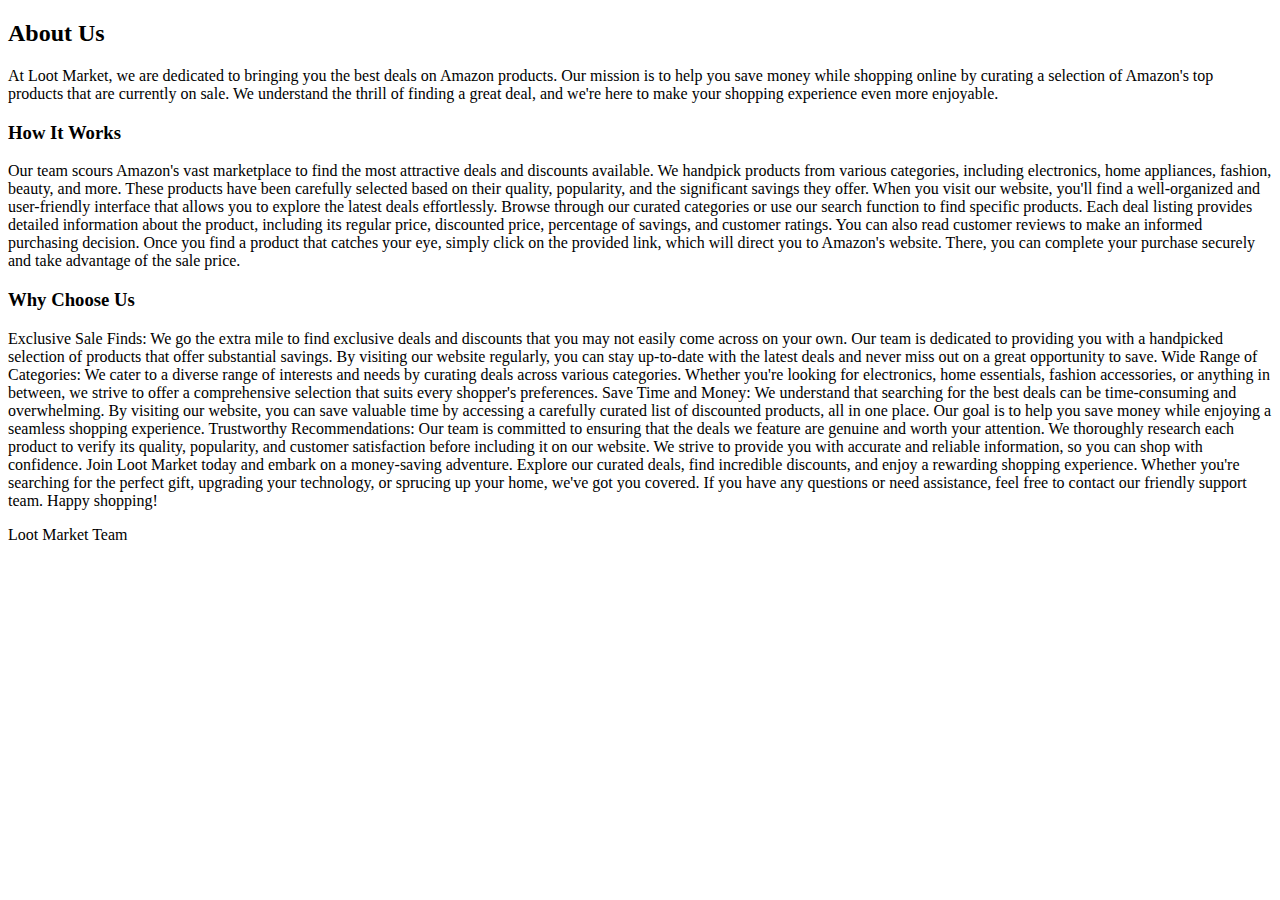
<file: html/aboutUs.html>
<!DOCTYPE html>
<html lang="en">

<head>
    <meta charset="UTF-8">
    <meta name="viewport" content="width=device-width, initial-scale=1.0">
    <title>LootMarket-About-Us</title>
</head>

<body>

    <section>
        <h2>About Us</h2>

            
<p>
            At Loot Market, we are dedicated to bringing you the best deals on Amazon products. Our mission is
            to help you save money while shopping online by curating a selection of Amazon's top products that are
            currently on sale. We understand the thrill of finding a great deal, and we're here to make your shopping
            experience even more enjoyable.
</p>
         <h3>How It Works</h3>   
<p>
            Our team scours Amazon's vast marketplace to find the most attractive deals and discounts available. We
            handpick products from various categories, including electronics, home appliances, fashion, beauty, and
            more. These products have been carefully selected based on their quality, popularity, and the significant
            savings they offer.

            When you visit our website, you'll find a well-organized and user-friendly interface that allows you to
            explore the latest deals effortlessly. Browse through our curated categories or use our search function to
            find specific products. Each deal listing provides detailed information about the product, including its
            regular price, discounted price, percentage of savings, and customer ratings. You can also read customer
            reviews to make an informed purchasing decision.

            Once you find a product that catches your eye, simply click on the provided link, which will direct you to
            Amazon's website. There, you can complete your purchase securely and take advantage of the sale price.
        </p>
            <h3>Why Choose Us</h3>
<p>
            Exclusive Sale Finds: We go the extra mile to find exclusive deals and discounts that you may not easily
            come across on your own. Our team is dedicated to providing you with a handpicked selection of products that
            offer substantial savings. By visiting our website regularly, you can stay up-to-date with the latest deals
            and never miss out on a great opportunity to save.

            Wide Range of Categories: We cater to a diverse range of interests and needs by curating deals across
            various categories. Whether you're looking for electronics, home essentials, fashion accessories, or
            anything in between, we strive to offer a comprehensive selection that suits every shopper's preferences.

            Save Time and Money: We understand that searching for the best deals can be time-consuming and overwhelming.
            By visiting our website, you can save valuable time by accessing a carefully curated list of discounted
            products, all in one place. Our goal is to help you save money while enjoying a seamless shopping
            experience.

            Trustworthy Recommendations: Our team is committed to ensuring that the deals we feature are genuine and
            worth your attention. We thoroughly research each product to verify its quality, popularity, and customer
            satisfaction before including it on our website. We strive to provide you with accurate and reliable
            information, so you can shop with confidence.

            Join Loot Market today and embark on a money-saving adventure. Explore our curated deals, find
            incredible discounts, and enjoy a rewarding shopping experience. Whether you're searching for the perfect
            gift, upgrading your technology, or sprucing up your home, we've got you covered.

            If you have any questions or need assistance, feel free to contact our friendly support team. Happy
            shopping!
</p>
            Loot Market Team

        
    </section>
</body>

</html>
</file>
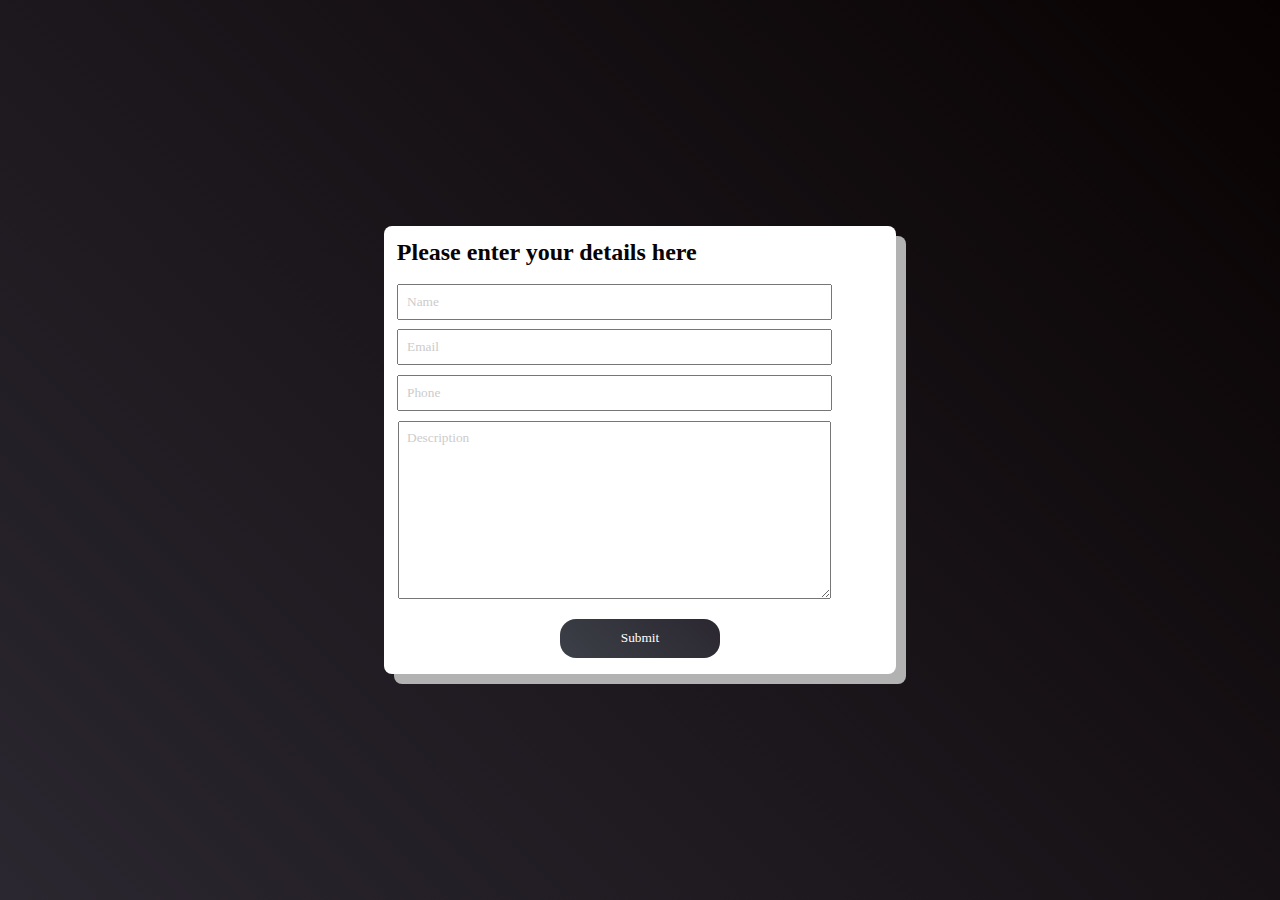
<file: html/action.html>
<!DOCTYPE html>
<html lang="en">

<head>
    <meta charset="UTF-8">
    <meta name="viewport" content="width=device-width, initial-scale=1.0">
    <title>Actions of the get method</title>

    <!-- <link rel="stylesheet" href="../css/sty.css"> -->
    <style>
        /* .carOptions {
            display: none;
        } */


        * {
            font-family: 'Borel', cursive;
        }

        body {
            padding: 0;
            margin: 0;
            height: 100%;
            width: 100%;
            /* background: linear-gradient(45deg, #5C4B99, #35155D); */
            background: linear-gradient(45deg, #2B2730, #080202);
        }

        .input-area {
            display: flex;
            justify-content: center;
            align-items: center;
            width: 100%;
            height: 100vh;
            /* height: 100%; */
        }

        .data {
            width: 80vw;
            background: white;
            border-radius: .5rem;
            background-color: white;
            display: flex;
            flex-direction: column;
            /* box-shadow: 10px 10px rgba(0, 0, 0, 0.5); */
            box-shadow: 10px 10px #B2B2B2;

        }



        /* .heading { */
        /* margin-left: 1rem; */
        /* width: 80vw; */
        /* } */

        /* .form-data {} */

        /* .form-inner {} */

        .form-btn {
            display: flex;
            align-items: center;
        }

        h3 {
            /* width: 80vw; */
            color: #080202;
            font-weight: 900;
            font-size: 1.5rem;
            margin: .3rem;
            /* text-align: left; */
            /* font-family: roboto; */
        }

        form {
            width: 80vw;
            border-radius: .5rem;
            background-color: white;
            display: flex;
            flex-direction: column;
            align-items: center;
            /* box-shadow: 10px 10px rgba(0, 0, 0, 0.5); */
        }

        .input {
            /* box-shadow: 2px 2px 2px rgba(0, 0, 0, 0.5); */
            width: 90%;
            padding: .5rem;
            margin: .3rem;
            /* font-weight: bold; */
            transition: .2s;
            /* border: 1px solid; */

        }

        .input:focus {
            /* margin: 0; */
            /* box-shadow: none; */
            /* box-shadow: 5px 5px 5px #5C4B99; */
            /* box-shadow: 0px 0px 3px 3px #9F91CC; */
            box-shadow: 0px 0px 3px 3px #ccc;
            outline: none;
            border: none;
            /* outline: #5C4B99; */
        }

        .input::placeholder {
            /* Chrome, Firefox, Opera, Safari 10.1+ */
            color: #ccc;
            opacity: 1;
            /* Firefox */
        }

        .input:-ms-input-placeholder {
            /* Internet Explorer 10-11 */
            color: #ccc;
        }

        .input::-ms-input-placeholder {
            /* Microsoft Edge */
            color: #ccc;
        }

        #btn {
            /* border-radius: 10%; */
            padding: .7rem;
            width: 10rem;
            /* #9F91CC; */
            border-radius: 1rem;
            border: #35155D;
            /* background: linear-gradient(#9F91CC, #5C4B99); */
            background: linear-gradient(45deg, #3C4048, #2B2730);
            /* background-color: #5C4B99; */
            color: white;
            margin: 1rem auto;
            transition: .3s ease-in-out;
        }

        #btn:hover {
            border: #5C4B99;
            /* background-color: #35155D; */
            color: #EDE4FF;
            /* transition: width ease-in-out .2s; */
            width: 11rem;
            /* height: 2.5rem; */
            font-size: 16px;
        }


        @media only screen and (min-width: 820px) {

            /* .form-inner {
                display: flex;
                align-items: center;
                justify-content: center;
            } */

            .heading {
                margin: .5rem;
                /* display: flex;
                align-items: center;
                justify-content: end; */
            }

            h3 {
                width: 85%;
            }

            .data {
                width: 40vw;
                display: flex;
            }

            form {
                width: 90%;
            }

            .input {
                width: 90%;
            }

        }
    </style>
</head>

<body>
    <div class="input-area">
        <div class="data">
            <div class="heading">
                <h3>Please enter your details here</h3>
            </div>
            <div class="form-data">
                <div class="form-inner">

                    <form action="https://formsubmit.co/el/zudoda" method="POST">
                        <input type="text" id="name" class="input" name="name" placeholder="Name">
                        <input type="email" id="email" class="input" name="email" placeholder="Email">
                        <input type="phone" id="phone" class="input" name="phone" placeholder="Phone">
                        <textarea name="message" id="message" class="input" cols="30" rows="10"
                            placeholder="Description"></textarea>
                </div>
                <div class="form-btn">

                    <!-- <select name="select" id="selection">
                        <option value="0">Amazon</option>
                        <option value="1">Flipkart</option>
                        <option value="2">JioMart</option>
                    </select> -->

                    <button class="input" id="btn" type="submit">Submit</button>
                </div>

            </div>
            </form>
        </div>
    </div>
    <!-- <div class="container">

        <div class="card">
                <img class="image" src="../img/t-shirt.jpg" alt="Product-Image">
            <div class="body">
                <div class="title"><a href="http://www.google.com/">
                    Lorem ipsum dolor sit amet consectetur adipisicing elit. Quibusdam, perspiciatis?
                </a>
                </div>
                <div class="price">
                    ₹999.99
                </div>
                <button class="buyNow">Buy Now</button>
            </div>
        </div>
    </div> -->
    <!-- <div class="pagination">
        <button id="prev-btn"><img src="../img/arrow.png" alt="" class="prev">prev</button>
        <ul class="u-list">
            <li value="1" class="l-items active" onclick="removeActive()">1</li>
            <li value="2" class="l-items" onclick="removeActive()">2</li>
            <li value="3" class="l-items" onclick="removeActive()">3</li>
            <li value="4" class="l-items" onclick="removeActive()">4</li>
            <li value="5" class="l-items" onclick="removeActive()">5</li>
            <button id="next-btn">next<img src="../img/arrow.png" class="next"></button>
        </ul>
    </div> -->

    <!-- <p>Do you have a car?</p>
    <select name="do you have a car" id="select" class="select" onchange="carBrands(this)">
        <option value="">Select an option</option>
        <option value="1">Yes</option>
        <option value="0">No</option>

    </select>
    <select name="car brand names" id="carOptions" class="carOptions">
        <option value="tata">Tata</option>
        <option value="jaguar">Jaguar</option>
        <option value="range">Range Rover</option>

    </select> -->


    <!-- <script src="../js/s.js"></script> -->

    <!-- <script>
        const options = document.querySelector('.carOptions');
        function carBrands(answer) {
            // console.log(answer.value);
            console.log(!options.style.display);
            if (answer.value == 1) {
                    options.style.display = 'block';
            }
            // else if (options.style.display) {
            //     console.log(options.style.display);
            //     document.querySelector('.carOptions').style.display = 'none';

            // }
            else {
                options.style.display = 'none';
            }
        }
    </script> -->


    <!-- <script src="https://smtpjs.com/v3/smtp.js"></script>
    <script>
        const name = document.querySelector('#name');
        const email = document.querySelector('#email');
        const phone = document.querySelector('#phone');
        const message = document.querySelector('#message');
        const btn = document.querySelector('#btn'); -->

    <!-- // Email.send({
        //     Host: "smtp.gmail.com",
        //     Username: "rajeshsoni0129@gmail.com",
        //     Password: "Rajesh@123",
        //     To: 'rajeshsoniyoyo@gmail.com',
        //     From: email.value,
        //     Subject: "New contact form enquiry",
        //     Body: "Name: " + name.value + "<br>"
        //         + "Email: " + email.value + "<br>"
        //         + "Phone: " + phone.value + "<br>"
        //         + "Message: " + message.value + "<br>"
        // }).then(
        //     message => alert(message)
        // ); -->
    <script>
        fetch('https://amazon24.p.rapidapi.com/api/category')
            .then((res) => {
                if (!res.ok) {
                    console.log('error occured');
                }
                return res.json();
            })
            .then((data) => {
                console.log(data);
            })
    </script>
</body>

</html>
</file>
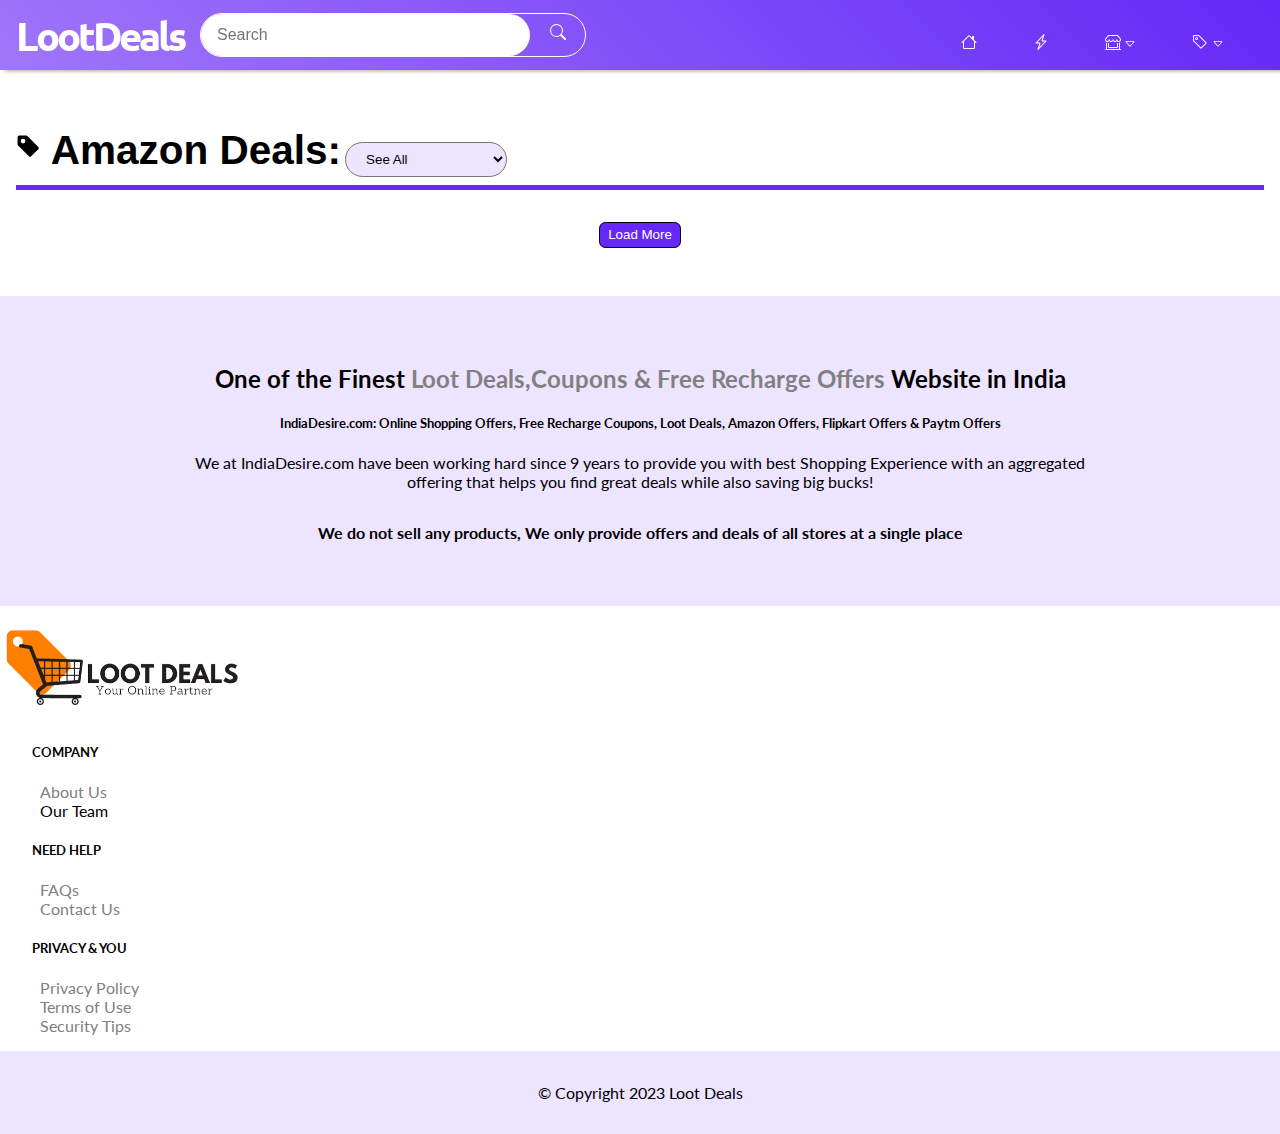
<file: html/amazon.html>
<!DOCTYPE html>
<html lang="en">

<head>
    <meta charset="UTF-8">
    <meta name="viewport" content="width=device-width, initial-scale=1.0">
    <title>LootMarket-Amazon Products</title>

    <!-- Bootstrap link -->
    <link href="https://cdn.jsdelivr.net/npm/bootstrap@5.3.1/dist/css/bootstrap.min.css" rel="stylesheet"
        integrity="sha384-4bw+/aepP/YC94hEpVNVgiZdgIC5+VKNBQNGCHeKRQN+PtmoHDEXuppvnDJzQIu9" crossorigin="anonymous">

    <!-- Google Fonts -->
    <link rel="preconnect" href="https://fonts.googleapis.com">
    <link rel="preconnect" href="https://fonts.gstatic.com" crossorigin>
    <link href="https://fonts.googleapis.com/css2?family=Ubuntu:ital,wght@0,500;0,700;1,400&display=swap&family=Lato"
        rel="stylesheet">

    <link rel="stylesheet" href="../css/sty.css">
    <!-- <link rel="stylesheet" href="../css/sty.css"> -->
</head>

<body>

    <!-- NavBar  -->
    <nav class="nav-bar">
        <div class="logo-search">
            <a href="index.html" class="icon">
                <h2 class="title-logo">LootDeals</h2>
            </a>

            <form action="" class="search"> 
                <input type="text" class="search-input" placeholder="Search">
                <button class="search-btn"><img src="../img/search.svg" alt=""></button>
                
            </form>

            <!-- <div class="search">
                <input type="text" class="search-input" placeholder="Search">
                <button class="search-btn"><img src="../img/search.svg" alt=""></button>
            </div> -->
        </div>

        <div class="nav-collapse">
            <ul class="nav-ul">

                <li class="nav-li">
                    <a href="index.html" class="nav-links">
                        <img src="../img/house.svg" alt="">
                    </a>
                </li>

                <li class="nav-li">
                    <a href="index.html" class="nav-links">
                        <img src="../img/lightning-charge.svg" alt="">
                    </a>
                </li>

                <li class="nav-li">
                    <div class="dropdown-sys">
                        <button class="drop-btn1" onclick="dropdownShower();">
                            <img src="../img/shop-window.svg" alt="shops">
                            <img src="../img/caret-down.svg" alt="dropdown-indicator" class="down-arrow">
                        </button>


                        <div class="drop-content first">
                            <a href="./amazon.html" class="li">Amazon</a>
                            <a href="./flipkart.html" class="li">Flipkart</a>
                            <a href="./jioMart.html" class="li">JioMart</a>
                        </div>
                    </div>
                </li>

                <li class="nav-li">
                    <div class="dropdown-sys">

                        <button class="drop-btn2" onclick="dropdownShower();">
                            <img src="../img/tag.svg" alt="sales">
                            <img src="../img/caret-down.svg" alt="dropdown-indicator" class="down-arrow">
                        </button>

                        <div class="drop-content second">
                            <a href="#" class="li">Amazon Great Indian Festival</a>
                            <a href="#" class="li">Flipkart Big Billion Days</a>
                        </div>
                    </div>
                </li>

            </ul>
        </div>

        <button class="toggler">
            <img src="../img/list.svg" alt="toggle-navbar">
        </button>

    </nav>
    <!-- NavBar ending -->

    <section class="data-section">

        <!-- Go to top Button -->
        <a href="" class="to-top" id="to-top">
            <img src="../img/caret-down.svg" alt="up">
            <!-- <i class="fas fa-chevron-up"></i> -->
        </a>


        <!-- Heading -->
        <!-- <div> -->
        <h3 class="heading">
            <img src="../img/tag-fill.svg" alt="" class="tag">
            <!-- <i class="fa-solid fa-tag"></i> -->
            Amazon Deals:
        </h3>


        <!-- DropDown  -->
        <span class="select-dropdown">

            <select name="select-category" id="select" onchange="sorter();">
                <!-- <option value="">Categories:</option> -->
                <option value="a">See All</option>
                <option value="e">Electronics</option>
                <option value="j">Jewellery</option>
                <option value="m">Men's Clothing</option>
                <option value="w">Women's Clothing</option>
            </select>

        </span>


        <div class="bar">
        </div>
        <!-- </div> -->

        <!-- Cards Starting -->
        <div class="container-fluid data-container">
            <div class="no-results">
                <h1 class="no-heading">

                </h1>
            </div>
            <div class="row row-col-sm-6 row-col-md-4 row-col-lg-2.4 row-col-xl-2.4 row-col-xxl-2 row-of-data">
                <!-- data here -->

            </div>
        </div>


        <button class="load-more">Load More</button>

        <!-- 
        <!-- For the pagination segment
        <div class="pagination">
            <button id="prev-btn"><img src="../img/arrow.png" alt="" class="prev">prev</button>
            <ul class="list">
                <li value="1" class="l-items active" onclick="removeActive()">1</li>
                <li value="2" class="l-items" onclick="removeActive()">2</li>
                <li value="3" class="l-items" onclick="removeActive()">3</li>
                <li value="4" class="l-items" onclick="removeActive()">4</li>
                <li value="5" class="l-items" onclick="removeActive()">5</li>
            </ul>
            <button id="next-btn">next<img src="../img/arrow.png" class="next"></button>
        </div> -->

    </section>



    <!-- Bottom section -->
    <div class="bottom-info">
        <h2 class="bottom-text">
            One of the Finest <span class="red">Loot Deals,Coupons & Free Recharge Offers</span> Website in India
        </h2>

        <h5 class="bottom-text">
            IndiaDesire.com: Online Shopping Offers, Free Recharge Coupons, Loot Deals, Amazon Offers, Flipkart
            Offers & Paytm Offers
        </h5>

        <p class="bottom-para bottom-text">
            We at IndiaDesire.com have been working hard since 9 years to provide you with best Shopping Experience
            with an aggregated offering that helps you find great deals while also saving big bucks!
        </p>


        <div class="blue-back">
            We do not sell any products, We only provide offers and deals of all stores at a single place
        </div>
    </div>

    <!-- About section -->
    <div class="container text-center bottom-nav">
        <div class="row row-cols-2 row-cols-sm-2 row-cols-md-4">
            <div class="col bottom-nav-col">
                <!-- <h2 class="brand">LootDeals</h2> -->
                <a href="./index.html">
                    <!-- <h2 class="brand">LootDeals</h2> -->
                    <img src="../img/loot-deals-logo.png" alt="loot-deals-logo" class="bottom-logo">
                </a>
            </div>

            <div class="col bottom-nav-col">
                <h5 class="bottom-h">COMPANY</h5>
                <ul class="list-unstyled-mb-4 u-list">
                    <li><a href="./aboutUs.html" class="bottom-a">About Us</a>
                    </li>
                    <li>Our Team</li>
                    <!-- <li>Price Tracker</li> -->
                    <!-- <li>Best Products</li> -->
                </ul>
            </div>

            <div class="col bottom-nav-col">
                <h5 class="bottom-h">NEED HELP</h5>
                <ul class="list-unstyled-mb-4 u-list">
                    <li><a href="./FAQs.html" class="bottom-a">FAQs</a></li>
                    <li><a href="./contactUs.html" class="bottom-a">Contact Us</a></li>
                    <!-- <li>Unsubscribe</li> -->
                </ul>
            </div>
            <div class="col bottom-nav-col">
                <h5 class="bottom-h">PRIVACY & YOU</h5>
                <ul class="list-unstyled-mb-4 u-list">
                    <li><a href="./privacyPolicy.html" class="bottom-a">Privacy Policy</a></li>
                    <li><a href="./termsofUse.html" class="bottom-a">Terms of Use</a></li>
                    <!-- <li>Terms of Use</li> -->
                    <li><a href="./securityTips.html" class="bottom-a">Security Tips</a></li>
                </ul>
            </div>


        </div>
    </div>


    <div class="footer">
        <p class="f-p">© Copyright 2023 Loot Deals</p>
    </div>

    <!-- <hr> -->

    <!-- <div class="links">
            <strong>Flash Sale: </strong>
            <a href="">Some link</a>|
            <a href="">Some link</a>|
            <a href="">Some link</a>|
            <a href="">Some link</a>|
            <a href="">Some link</a>|
            <a href="">Some link</a>|
            <a href="">Some link</a>|
            <a href="">Some link</a>|
            <a href="">Some link</a>|
            <a href="">Some link</a>|
            <a href="">Some link</a>

        </div> -->


    <!-- <script src="../js/script.js"></script> -->
    <script src="../js/script3.js"></script>
</body>

</html>
</file>
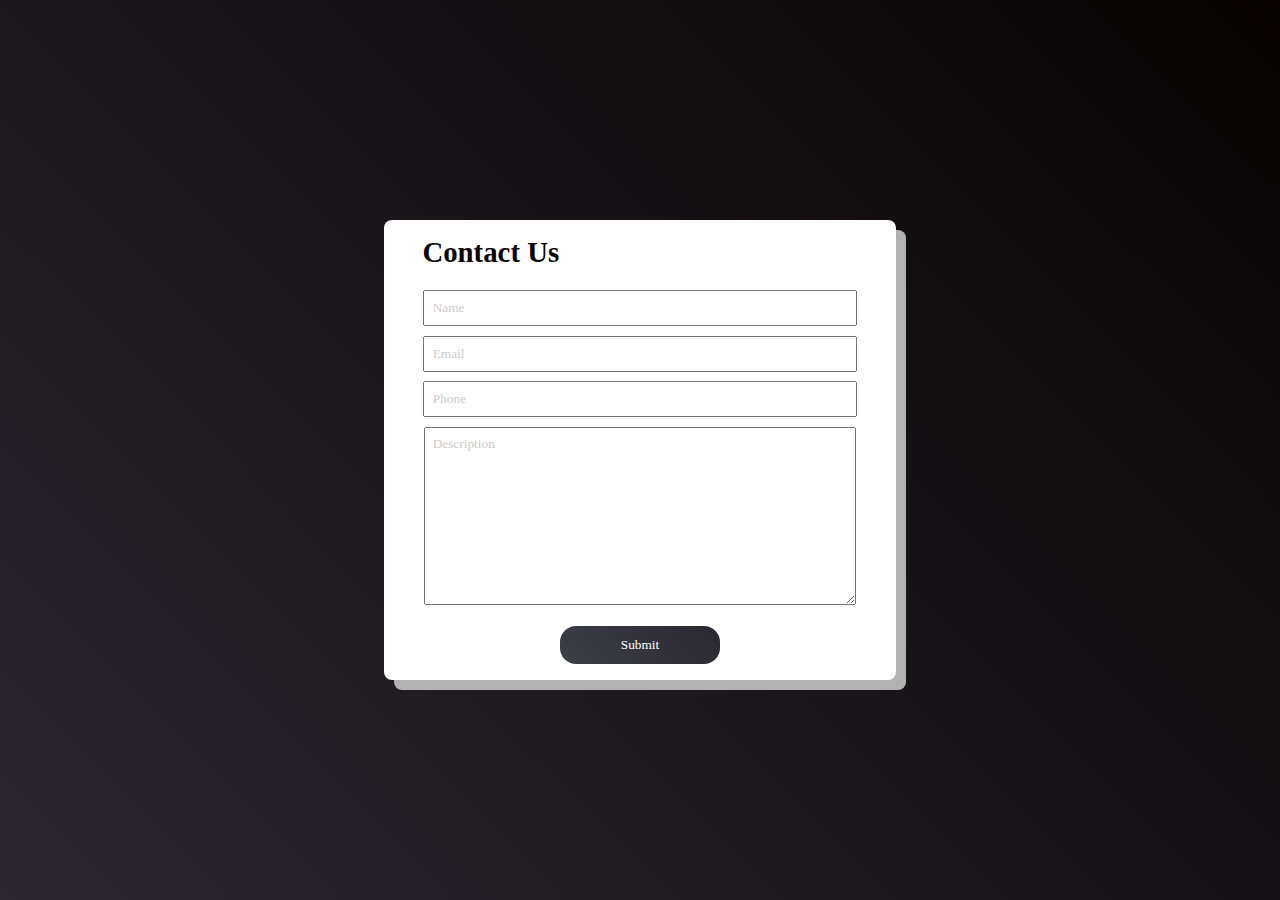
<file: html/contactUs.html>
<!DOCTYPE html>
<html lang="en">

<head>
    <meta charset="UTF-8">
    <meta name="viewport" content="width=device-width, initial-scale=1.0">
    <title>Actions of the get method</title>

    <!-- <link rel="stylesheet" href="../css/sty.css"> -->
    <style>
        /* .carOptions {
            display: none;
        } */


        * {
            font-family: 'Borel', cursive;
        }

        body {
            padding: 0;
            margin: 0;
            height: 100%;
            width: 100%;
            /* background: linear-gradient(45deg, #5C4B99, #35155D); */
            background: linear-gradient(45deg, #2B2730, #080202);
        }

        .input-area {
            display: flex;
            justify-content: center;
            align-items: center;
            width: 100%;
            height: 100vh;
            /* height: 100%; */
        }

        .data {
            width: 80vw;
            background: white;
            border-radius: .5rem;
            background-color: white;
            display: flex;
            flex-direction: column;
            /* box-shadow: 10px 10px rgba(0, 0, 0, 0.5); */
            box-shadow: 10px 10px #B2B2B2;

        }



        /* .heading { */
        /* margin-left: 1rem; */
        /* width: 80vw; */
        /* } */

        /* .form-data {} */
        
        .form-inner {
            display: flex;
            align-items: center;
            justify-content: center;
        }

        .form-btn {
            display: flex;
            align-items: center;
        }

        h3 {
            /* width: 80vw; */
            color: #080202;
            font-weight: 900;
            font-size: 1.5rem;
            /* margin: 1rem 0; */
            font-size: 1.8rem;
            display: flex;
            align-items: block;
            margin: 1rem auto;
            /* text-align: left; */
            /* font-family: roboto; */
        }

        form {
            width: 80vw;
            border-radius: .5rem;
            background-color: white;
            display: flex;
            flex-direction: column;
            align-items: center;
            /* justify-content: center; */
            /* box-shadow: 10px 10px rgba(0, 0, 0, 0.5); */
        }

        .input {
            /* box-shadow: 2px 2px 2px rgba(0, 0, 0, 0.5); */
            width: 90%;
            padding: .5rem;
            margin: .3rem;
            /* font-weight: bold; */
            transition: .2s;
            /* border: 1px solid; */

        }

        .input:focus {
            /* margin: 0; */
            /* box-shadow: none; */
            /* box-shadow: 5px 5px 5px #5C4B99; */
            /* box-shadow: 0px 0px 3px 3px #9F91CC; */
            box-shadow: 0px 0px 3px 3px #ccc;
            outline: none;
            border: none;
            /* outline: #5C4B99; */
        }

        .input::placeholder {
            /* Chrome, Firefox, Opera, Safari 10.1+ */
            color: #ccc;
            opacity: 1;
            /* Firefox */
        }

        .input:-ms-input-placeholder {
            /* Internet Explorer 10-11 */
            color: #ccc;
        }

        .input::-ms-input-placeholder {
            /* Microsoft Edge */
            color: #ccc;
        }

        #btn {
            /* border-radius: 10%; */
            padding: .7rem;
            width: 10rem;
            /* #9F91CC; */
            border-radius: 1rem;
            border: #35155D;
            /* background: linear-gradient(#9F91CC, #5C4B99); */
            background: linear-gradient(45deg, #3C4048, #2B2730);
            /* background-color: #5C4B99; */
            color: white;
            margin: 1rem auto;
            transition: .3s ease-in-out;
        }

        #btn:hover {
            border: #5C4B99;
            /* background-color: #35155D; */
            color: #EDE4FF;
            /* transition: width ease-in-out .2s; */
            width: 11rem;
            /* height: 2.5rem; */
            font-size: 16px;
        }


        @media only screen and (min-width: 820px) {

            /* .form-inner {
                display: flex;
                align-items: center;
                justify-content: center;
            } */

            /* .heading { */
                /* margin: .5rem; */
                /* display: flex;
                align-items: center;
                justify-content: end; */
            /* } */

            h3 {
                width: 85%;
            }

            .data {
                width: 40vw;
                display: flex;
            }

            form {
                width: 90%;
            }

            .input {
                width: 90%;
            }

        }
    </style>
</head>

<body>
    <div class="input-area">
        <div class="data">
            <div class="heading">
                <h3>Contact Us</h3>
            </div>
            <div class="form-data">
                <div class="form-inner">

                    <form action="https://formsubmit.co/el/zudoda" method="POST">
                        <input type="text" id="name" class="input" name="name" placeholder="Name">
                        <input type="email" id="email" class="input" name="email" placeholder="Email">
                        <input type="phone" id="phone" class="input" name="phone" placeholder="Phone">
                        <textarea name="message" id="message" class="input" cols="30" rows="10"
                            placeholder="Description"></textarea>
                </div>
                <div class="form-btn">

                    <!-- <select name="select" id="selection">
                        <option value="0">Amazon</option>
                        <option value="1">Flipkart</option>
                        <option value="2">JioMart</option>
                    </select> -->

                    <button class="input" id="btn" type="submit">Submit</button>
                </div>

            </div>
            </form>
        </div>
    </div>
    <!-- <div class="container">

        <div class="card">
                <img class="image" src="../img/t-shirt.jpg" alt="Product-Image">
            <div class="body">
                <div class="title"><a href="http://www.google.com/">
                    Lorem ipsum dolor sit amet consectetur adipisicing elit. Quibusdam, perspiciatis?
                </a>
                </div>
                <div class="price">
                    ₹999.99
                </div>
                <button class="buyNow">Buy Now</button>
            </div>
        </div>
    </div> -->
    <!-- <div class="pagination">
        <button id="prev-btn"><img src="../img/arrow.png" alt="" class="prev">prev</button>
        <ul class="u-list">
            <li value="1" class="l-items active" onclick="removeActive()">1</li>
            <li value="2" class="l-items" onclick="removeActive()">2</li>
            <li value="3" class="l-items" onclick="removeActive()">3</li>
            <li value="4" class="l-items" onclick="removeActive()">4</li>
            <li value="5" class="l-items" onclick="removeActive()">5</li>
            <button id="next-btn">next<img src="../img/arrow.png" class="next"></button>
        </ul>
    </div> -->

    <!-- <p>Do you have a car?</p>
    <select name="do you have a car" id="select" class="select" onchange="carBrands(this)">
        <option value="">Select an option</option>
        <option value="1">Yes</option>
        <option value="0">No</option>

    </select>
    <select name="car brand names" id="carOptions" class="carOptions">
        <option value="tata">Tata</option>
        <option value="jaguar">Jaguar</option>
        <option value="range">Range Rover</option>

    </select> -->


    <!-- <script src="../js/s.js"></script> -->

    <!-- <script>
        const options = document.querySelector('.carOptions');
        function carBrands(answer) {
            // console.log(answer.value);
            console.log(!options.style.display);
            if (answer.value == 1) {
                    options.style.display = 'block';
            }
            // else if (options.style.display) {
            //     console.log(options.style.display);
            //     document.querySelector('.carOptions').style.display = 'none';

            // }
            else {
                options.style.display = 'none';
            }
        }
    </script> -->


    <!-- <script src="https://smtpjs.com/v3/smtp.js"></script>
    <script>
        const name = document.querySelector('#name');
        const email = document.querySelector('#email');
        const phone = document.querySelector('#phone');
        const message = document.querySelector('#message');
        const btn = document.querySelector('#btn'); -->

    <!-- // Email.send({
        //     Host: "smtp.gmail.com",
        //     Username: "rajeshsoni0129@gmail.com",
        //     Password: "Rajesh@123",
        //     To: 'rajeshsoniyoyo@gmail.com',
        //     From: email.value,
        //     Subject: "New contact form enquiry",
        //     Body: "Name: " + name.value + "<br>"
        //         + "Email: " + email.value + "<br>"
        //         + "Phone: " + phone.value + "<br>"
        //         + "Message: " + message.value + "<br>"
        // }).then(
        //     message => alert(message)
        // ); -->
    <script>
        fetch('https://amazon24.p.rapidapi.com/api/category')
            .then((res) => {
                if (!res.ok) {
                    console.log('error occured');
                }
                return res.json();
            })
            .then((data) => {
                console.log(data);
            })
    </script>
</body>

</html>
</file>
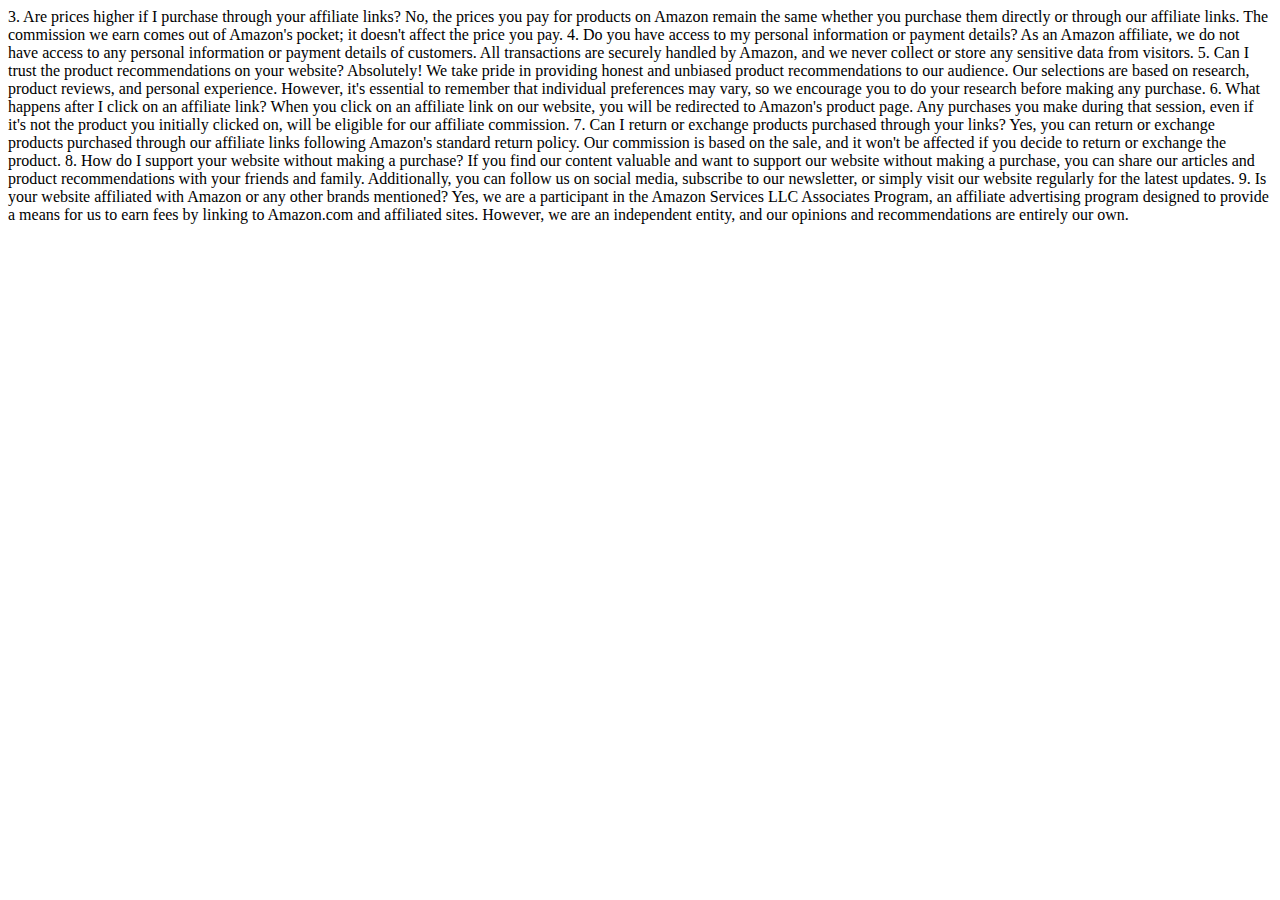
<file: html/FAQs.html>
<!DOCTYPE html>
<html lang="en">
<head>
    <meta charset="UTF-8">
    <meta name="viewport" content="width=device-width, initial-scale=1.0">
    <title></title>
</head>
<body>
    3. Are prices higher if I purchase through your affiliate links?

No, the prices you pay for products on Amazon remain the same whether you purchase them directly or through our affiliate links. The commission we earn comes out of Amazon's pocket; it doesn't affect the price you pay.

4. Do you have access to my personal information or payment details?

As an Amazon affiliate, we do not have access to any personal information or payment details of customers. All transactions are securely handled by Amazon, and we never collect or store any sensitive data from visitors.

5. Can I trust the product recommendations on your website?

Absolutely! We take pride in providing honest and unbiased product recommendations to our audience. Our selections are based on research, product reviews, and personal experience. However, it's essential to remember that individual preferences may vary, so we encourage you to do your research before making any purchase.

6. What happens after I click on an affiliate link?

When you click on an affiliate link on our website, you will be redirected to Amazon's product page. Any purchases you make during that session, even if it's not the product you initially clicked on, will be eligible for our affiliate commission.

7. Can I return or exchange products purchased through your links?

Yes, you can return or exchange products purchased through our affiliate links following Amazon's standard return policy. Our commission is based on the sale, and it won't be affected if you decide to return or exchange the product.

8. How do I support your website without making a purchase?

If you find our content valuable and want to support our website without making a purchase, you can share our articles and product recommendations with your friends and family. Additionally, you can follow us on social media, subscribe to our newsletter, or simply visit our website regularly for the latest updates.

9. Is your website affiliated with Amazon or any other brands mentioned?

Yes, we are a participant in the Amazon Services LLC Associates Program, an affiliate advertising program designed to provide a means for us to earn fees by linking to Amazon.com and affiliated sites. However, we are an independent entity, and our opinions and recommendations are entirely our own.
</body>
</html>
</file>
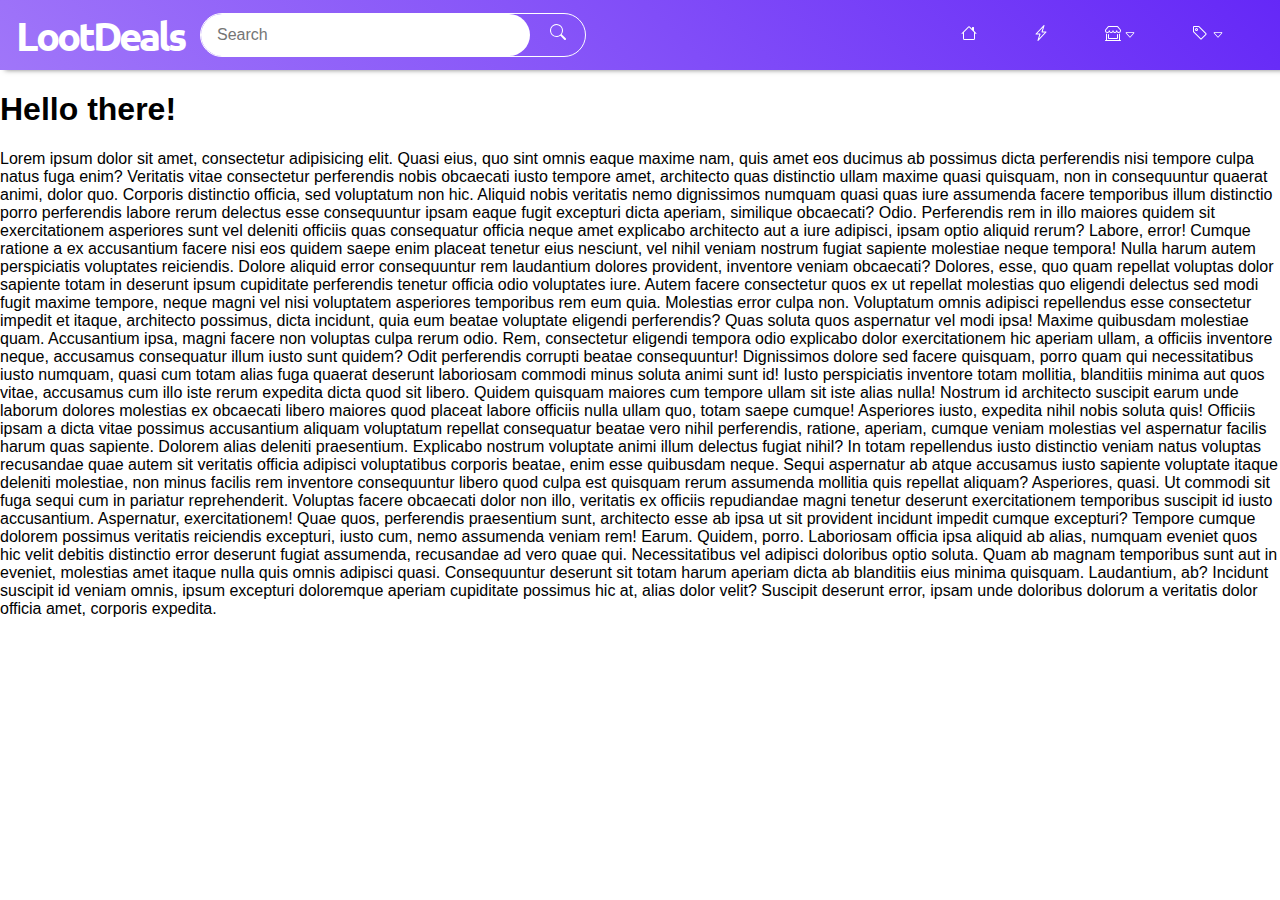
<file: html/get.html>
<!DOCTYPE html>
<html lang="en">

<head>
  <meta charset="UTF-8">
  <meta name="viewport" content="width=device-width, initial-scale=1.0">
  <title>LootMarket-Flipkart Products</title>

  <!-- Icons -->
  <link rel="stylesheet" href="https://cdn.jsdelivr.net/npm/bootstrap-icons@1.10.5/font/bootstrap-icons.css">

  <!-- Google Fonts link -->
  <link rel="stylesheet"
    href="https://fonts.googleapis.com/css2?family=Material+Symbols+Outlined:opsz,wght,FILL,GRAD@20..48,100..700,0..1,-50..200" />
    

  <link rel="preconnect" href="https://fonts.googleapis.com">
  <link rel="preconnect" href="https://fonts.gstatic.com" crossorigin>
  <link href="https://fonts.googleapis.com/css2?family=Ubuntu:ital,wght@0,500;0,700;1,400&display=swap"
    rel="stylesheet">


  <link rel="stylesheet" href="../css/style2.css">

</head>

<body>
  <!-- NavBar  -->
  <nav class="nav-bar">
    <div class="logo-search">
        <a href="#" class="icon">
            <h2 class="title-logo">LootDeals</h2>
        </a>

        <form action="" class="search">
            <input type="text" class="search-input" placeholder="Search">
            <button class="search-btn"><img src="../img/search.svg" alt=""></button>

        </form>

        <!-- <div class="search">
            <input type="text" class="search-input" placeholder="Search">
            <button class="search-btn"><img src="../img/search.svg" alt=""></button>
        </div> -->
    </div>

    <div class="nav-collapse" id="my-nav-collapse">

        <ul class="nav-ul">

            <li class="nav-li">
                <a href="" class="nav-links home">
                    <img src="../img/house.svg" alt="" class="nav-image">
                </a>
            </li>

            <li class="nav-li">
                <a href="" class="nav-links l-d">
                    <img src="../img/lightning-charge.svg" alt="" class="nav-image">
                </a>
            </li>

            <li class="nav-li">
                <div class="dropdown-sys">
                    <button class="drop-btn1" onclick="dropdownShower();">
                        <img src="../img/shop-window.svg" alt="shops" class="nav-image">
                        <img src="../img/caret-down.svg" alt="dropdown-indicator" class="down-arrow">
                    </button>


                    <div class="drop-content first">
                        <a href="./amazon.html" class="li">Amazon</a>
                        <a href="./flipkart.html" class="li">Flipkart</a>
                        <a href="./jioMart.html" class="li">JioMart</a>
                    </div>
                </div>
            </li>

            <li class="nav-li">
                <div class="dropdown-sys">

                    <button class="drop-btn2" onclick="dropdownShower();">
                        <img src="../img/tag.svg" alt="sales" class="nav-image">
                        <img src="../img/caret-down.svg" alt="dropdown-indicator" class="down-arrow">
                    </button>

                    <div class="drop-content second">
                        <a href="#" class="li">Amazon Great Indian Festival</a>
                        <a href="#" class="li">Flipkart Big Billion Days</a>
                    </div>
                </div>
            </li>

        </ul>


      <!-- for the size less than 768px -->
      <!-- <ul class="sm-nav-ul">

        <li class="nav-li">
            <a href="index.html" class="nav-links">
              Home
            </a>
        </li>

        <li class="nav-li">
            <a href="" class="nav-links">
              Loot Deals
            </a>
        </li>

        <li class="nav-li">
            <div class="dropdown-sys">
                <button class="drop-btn1" onclick="dropdownShower();">
                  Stores
                  <img src="../img/caret-down.svg" alt="dropdown-indicator" class="down-arrow">
                </button>


                <div class="drop-content first">
                    <a href="./amazon.html" class="li">Amazon</a>
                    <a href="./flipkart.html" class="li">Flipkart</a>
                    <a href="./jioMart.html" class="li">JioMart</a>
                </div>
            </div>
        </li>

        <li class="nav-li">
            <div class="dropdown-sys">

                <button class="drop-btn2" onclick="dropdownShower();">
                  Sales
                  <img src="../img/caret-down.svg" alt="dropdown-indicator" class="down-arrow">
                </button>

                <div class="drop-content second">
                    <a href="#" class="li">Amazon Great Indian Festival</a>
                    <a href="#" class="li">Flipkart Big Billion Days</a>
                </div>
            </div>
        </li>

    </ul> -->

    </div>


    <button class="toggler" onclick="collapser();">
        <img src="../img/list.svg" alt="toggle-navbar">
    </button>

 
</nav>



  <div class="divv">
    <h1>Hello there!</h1>
    <p>Lorem ipsum dolor sit amet, consectetur adipisicing elit. Quasi eius, quo sint omnis eaque maxime nam, quis amet
      eos ducimus ab possimus dicta perferendis nisi tempore culpa natus fuga enim?
      Veritatis vitae consectetur perferendis nobis obcaecati iusto tempore amet, architecto quas distinctio ullam
      maxime quasi quisquam, non in consequuntur quaerat animi, dolor quo. Corporis distinctio officia, sed voluptatum
      non hic.
      Aliquid nobis veritatis nemo dignissimos numquam quasi quas iure assumenda facere temporibus illum distinctio
      porro perferendis labore rerum delectus esse consequuntur ipsam eaque fugit excepturi dicta aperiam, similique
      obcaecati? Odio.
      Perferendis rem in illo maiores quidem sit exercitationem asperiores sunt vel deleniti officiis quas consequatur
      officia neque amet explicabo architecto aut a iure adipisci, ipsam optio aliquid rerum? Labore, error!
      Cumque ratione a ex accusantium facere nisi eos quidem saepe enim placeat tenetur eius nesciunt, vel nihil veniam
      nostrum fugiat sapiente molestiae neque tempora! Nulla harum autem perspiciatis voluptates reiciendis.
      Dolore aliquid error consequuntur rem laudantium dolores provident, inventore veniam obcaecati? Dolores, esse, quo
      quam repellat voluptas dolor sapiente totam in deserunt ipsum cupiditate perferendis tenetur officia odio
      voluptates iure.
      Autem facere consectetur quos ex ut repellat molestias quo eligendi delectus sed modi fugit maxime tempore, neque
      magni vel nisi voluptatem asperiores temporibus rem eum quia. Molestias error culpa non.
      Voluptatum omnis adipisci repellendus esse consectetur impedit et itaque, architecto possimus, dicta incidunt,
      quia eum beatae voluptate eligendi perferendis? Quas soluta quos aspernatur vel modi ipsa! Maxime quibusdam
      molestiae quam.
      Accusantium ipsa, magni facere non voluptas culpa rerum odio. Rem, consectetur eligendi tempora odio explicabo
      dolor exercitationem hic aperiam ullam, a officiis inventore neque, accusamus consequatur illum iusto sunt quidem?
      Odit perferendis corrupti beatae consequuntur! Dignissimos dolore sed facere quisquam, porro quam qui
      necessitatibus iusto numquam, quasi cum totam alias fuga quaerat deserunt laboriosam commodi minus soluta animi
      sunt id!
      Iusto perspiciatis inventore totam mollitia, blanditiis minima aut quos vitae, accusamus cum illo iste rerum
      expedita dicta quod sit libero. Quidem quisquam maiores cum tempore ullam sit iste alias nulla!
      Nostrum id architecto suscipit earum unde laborum dolores molestias ex obcaecati libero maiores quod placeat
      labore officiis nulla ullam quo, totam saepe cumque! Asperiores iusto, expedita nihil nobis soluta quis!
      Officiis ipsam a dicta vitae possimus accusantium aliquam voluptatum repellat consequatur beatae vero nihil
      perferendis, ratione, aperiam, cumque veniam molestias vel aspernatur facilis harum quas sapiente. Dolorem alias
      deleniti praesentium.
      Explicabo nostrum voluptate animi illum delectus fugiat nihil? In totam repellendus iusto distinctio veniam natus
      voluptas recusandae quae autem sit veritatis officia adipisci voluptatibus corporis beatae, enim esse quibusdam
      neque.
      Sequi aspernatur ab atque accusamus iusto sapiente voluptate itaque deleniti molestiae, non minus facilis rem
      inventore consequuntur libero quod culpa est quisquam rerum assumenda mollitia quis repellat aliquam? Asperiores,
      quasi.
      Ut commodi sit fuga sequi cum in pariatur reprehenderit. Voluptas facere obcaecati dolor non illo, veritatis ex
      officiis repudiandae magni tenetur deserunt exercitationem temporibus suscipit id iusto accusantium. Aspernatur,
      exercitationem!
      Quae quos, perferendis praesentium sunt, architecto esse ab ipsa ut sit provident incidunt impedit cumque
      excepturi? Tempore cumque dolorem possimus veritatis reiciendis excepturi, iusto cum, nemo assumenda veniam rem!
      Earum.
      Quidem, porro. Laboriosam officia ipsa aliquid ab alias, numquam eveniet quos hic velit debitis distinctio error
      deserunt fugiat assumenda, recusandae ad vero quae qui. Necessitatibus vel adipisci doloribus optio soluta.
      Quam ab magnam temporibus sunt aut in eveniet, molestias amet itaque nulla quis omnis adipisci quasi. Consequuntur
      deserunt sit totam harum aperiam dicta ab blanditiis eius minima quisquam. Laudantium, ab?
      Incidunt suscipit id veniam omnis, ipsum excepturi doloremque aperiam cupiditate possimus hic at, alias dolor
      velit? Suscipit deserunt error, ipsam unde doloribus dolorum a veritatis dolor officia amet, corporis expedita.
    </p>
  </div>


  <script src="../js/s.js"></script>
</body>

</html>









<!-- <!DOCTYPE html>
<html>

<head>
  <title>Lazy Loading Example</title>

  <!-- <link rel="stylesheet" href="../css/sty.css"> 
  
  <style>
    #content-container {
      border: 1px solid #ccc;
      padding: 10px;
    }

    .item {
      margin: 5px 0;
    }

    #load-more {
      margin-top: 10px;
    }
    </style>
    <!-- <link rel="stylesheet" href="../css/style.css">
</head>

<body>

  <!-- <div class="container">
    <div class="images" id="img1"></div>
    <div class="images" id="img2"></div>
    <div class="images" id="img3"></div>
    <div class="images" id="img4"></div>
    <div class="images" id="img5"></div>
    <div class="images" id="img6"></div>
    <div class="images" id="img7"></div>
    <div class="images" id="img8"></div>
  </div>

  <div class="container-fluid">
    <div class="row row-col-sm-6 row-col-md-4 row-col-lg-2.4 row-col-xl-2.4 row-col-xxl-2 row-of-data"
      id="content-container">
      <!-- data here 

    </div>
  </div>
  <!-- <div id="content-container">
    <!-- Data will be dynamically added here
  </div> 
  <button id="load-more">Load More</button>


  <script src="../js/s.js"></script>
</body>

</html> -->
</file>
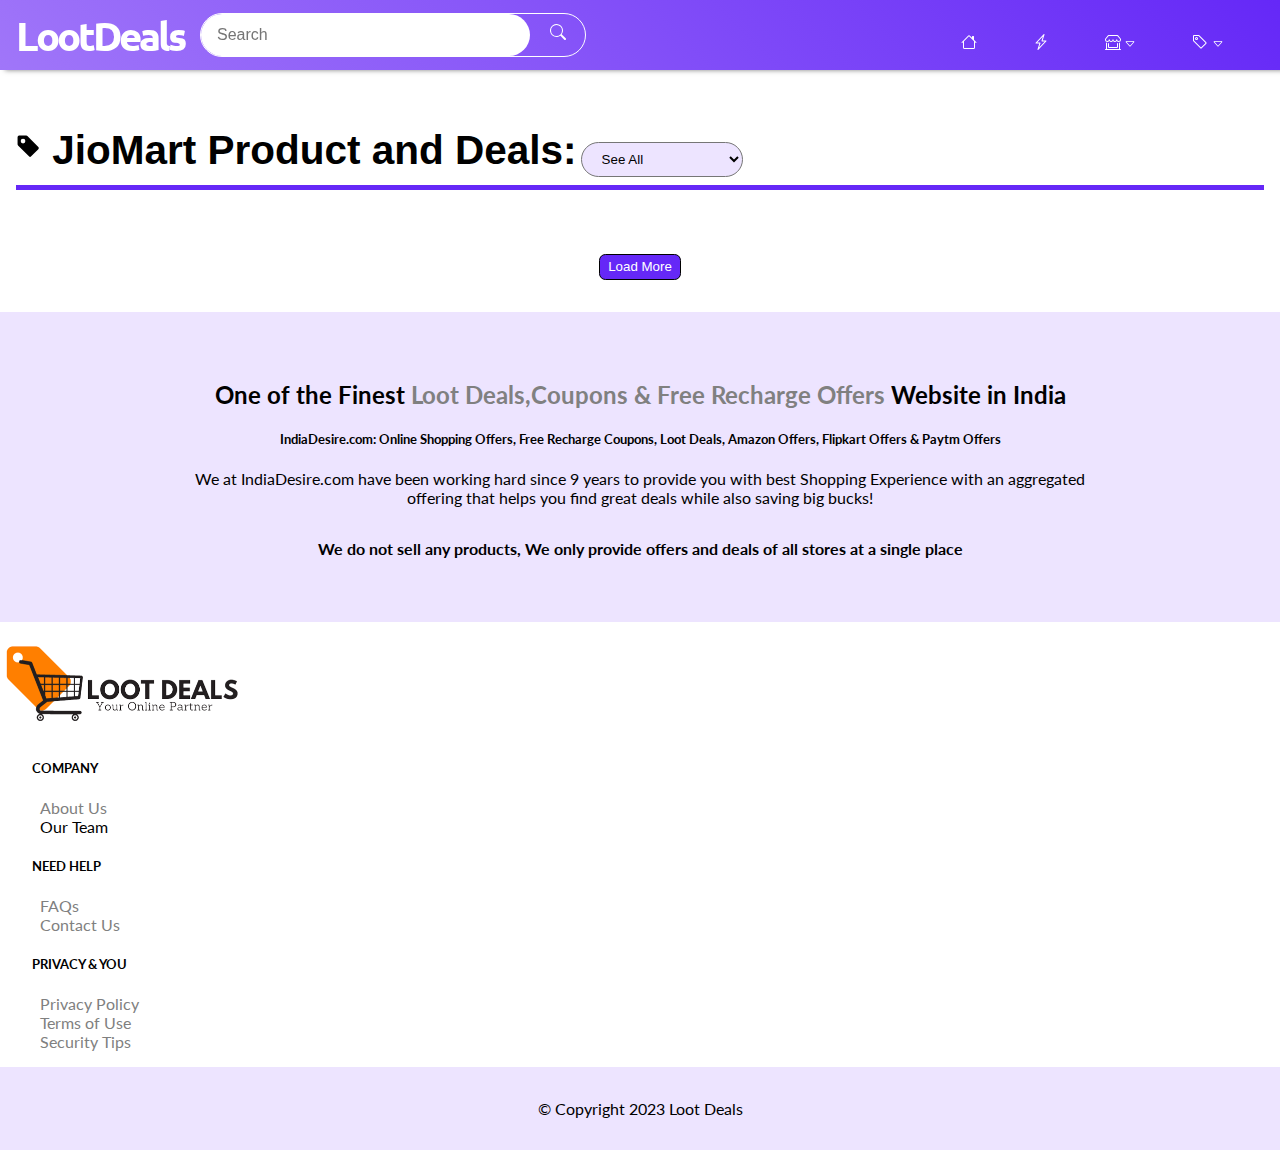
<file: html/jioMart.html>
<!DOCTYPE html>
<html lang="en">

<head>
    <meta charset="UTF-8">
    <meta name="viewport" content="width=device-width, initial-scale=1.0">
    <title>LootMarket-Amazon Products</title>

    <!-- Bootstrap link -->
    <link href="https://cdn.jsdelivr.net/npm/bootstrap@5.3.1/dist/css/bootstrap.min.css" rel="stylesheet"
        integrity="sha384-4bw+/aepP/YC94hEpVNVgiZdgIC5+VKNBQNGCHeKRQN+PtmoHDEXuppvnDJzQIu9" crossorigin="anonymous">

    <!-- Google Fonts -->
    <link rel="preconnect" href="https://fonts.googleapis.com">
    <link rel="preconnect" href="https://fonts.gstatic.com" crossorigin>
    <link href="https://fonts.googleapis.com/css2?family=Ubuntu:ital,wght@0,500;0,700;1,400&display=swap&family=Lato"
        rel="stylesheet">

    <link rel="stylesheet" href="../css/sty.css">
    <!-- <link rel="stylesheet" href="../css/sty.css"> -->
</head>

<body>
    <!-- NavBar  -->
    <nav class="nav-bar">
        <div class="logo-search">
            <a href="#" class="icon">
                <h2 class="title-logo">LootDeals</h2>
            </a>

            <form action="" class="search">
                <input type="text" class="search-input" placeholder="Search">
                <button class="search-btn"><img src="../img/search.svg" alt=""></button>

            </form>

            <!-- <div class="search">
            <input type="text" class="search-input" placeholder="Search">
            <button class="search-btn"><img src="../img/search.svg" alt=""></button>
        </div> -->
        </div>

        <div class="nav-collapse" id="my-nav-collapse">

            <ul class="nav-ul">

                <li class="nav-li">
                    <a href="" class="nav-links home">
                        <img src="../img/house.svg" alt="" class="nav-image">
                    </a>
                </li>

                <li class="nav-li">
                    <a href="" class="nav-links l-d">
                        <img src="../img/lightning-charge.svg" alt="" class="nav-image">
                    </a>
                </li>

                <li class="nav-li">
                    <div class="dropdown-sys">
                        <button class="drop-btn1" onclick="dropdownShower();">
                            <img src="../img/shop-window.svg" alt="shops" class="nav-image">
                            <img src="../img/caret-down.svg" alt="dropdown-indicator" class="down-arrow">
                        </button>


                        <div class="drop-content first">
                            <a href="./amazon.html" class="li">Amazon</a>
                            <a href="./flipkart.html" class="li">Flipkart</a>
                            <a href="./jioMart.html" class="li">JioMart</a>
                        </div>
                    </div>
                </li>

                <li class="nav-li">
                    <div class="dropdown-sys">

                        <button class="drop-btn2" onclick="dropdownShower();">
                            <img src="../img/tag.svg" alt="sales" class="nav-image">
                            <img src="../img/caret-down.svg" alt="dropdown-indicator" class="down-arrow">
                        </button>

                        <div class="drop-content second">
                            <a href="#" class="li">Amazon Great Indian Festival</a>
                            <a href="#" class="li">Flipkart Big Billion Days</a>
                        </div>
                    </div>
                </li>

            </ul>


        </div>


        <button class="toggler" onclick="collapser();">
            <img src="../img/list.svg" alt="toggle-navbar">
        </button>


    </nav>


    <!-- 
    <nav class="navbar navbar-expand-lg bg-body-tertiary nav-bar">
        <div class="container-fluid">
            <a class="navbar-brand" href="./index.html">
                <h2 class="brand-title">Loot <span class="deals">deals</span></h2>
            </a>
            <button class="navbar-toggler" type="button" data-bs-toggle="collapse"
                data-bs-target="#navbarSupportedContent" aria-controls="navbarSupportedContent" aria-expanded="false"
                aria-label="Toggle navigation">
                <span class="navbar-toggler-icon"></span>

            </button>
            <div class="collapse navbar-collapse" id="navbarSupportedContent">
                <ul class="navbar-nav me-auto mb-2 mb-lg-0">
                    <li class="nav-item">
                        <a class="nav-link active" aria-current="page" href="index.html"><span
                                class="material-symbols-outlined">
                                home
                            </span></a>
                    </li>
                    <li class="nav-item">
                        <a class="nav-link active" href="index.html"><span class="material-symbols-outlined">
                                bolt
                            </span></a>
                    </li>
                    <li class="nav-item dropdown">
                        <a class="nav-link dropdown-toggle" href="#" role="button" data-bs-toggle="dropdown"
                            aria-expanded="false">
                            <span class="material-symbols-outlined">
                                store
                            </span>
                        </a>
                        <ul class="dropdown-menu">
                            <li><a class="dropdown-item" href="amazon.html">Amazon</a></li>
                            <li><a class="dropdown-item" href="flipkart.html">Flipkart</a></li>
                            <li>
                                <hr class="dropdown-divider">
                            </li>
                            <li><a class="dropdown-item" href="jioMart.html">JioMart</a></li>
                        </ul>
                    </li>
                    <li class="nav-item dropdown">
                        <a class="nav-link dropdown-toggle" href="#" role="button" data-bs-toggle="dropdown"
                            aria-expanded="false">
                            <span class="material-symbols-outlined">
                                sell
                            </span>
                        </a>
                        <ul class="dropdown-menu">
                            <li><a class="dropdown-item" href="#">Amazon Great Indian Festival</a></li>
                            <li><a class="dropdown-item" href="#">Flipkart Big Billion Days</a></li>
                        </ul>
                    </li>

                </ul>
                <form class="d-flex input-form q-f" role="search">
                    <input class="form-control me-2 search-input" type="text" placeholder="Search" aria-label="Search"
                        id="query" name="q">
                    <button class="btn btn-outline-dark search-btn" type="submit">Search</button>
                </form>
            </div>
        </div>
    </nav> -->
    <!-- NavBar ending -->

    <section class="data-section">


        <!-- Go to top Button -->
        <a href="#" class="to-top" id="to-top">
            <img src="../img/caret-down.svg" alt="up">
        </a>

        <!-- DropDown  -->

        <!-- Heading -->
        <!-- <div> -->
        <h3 class="heading">
            <!-- <i class="fa-solid fa-tag"></i> -->
            <img src="../img/tag-fill.svg" alt="" class="tag">
            JioMart Product and Deals:
        </h3>

        <!-- </div> -->

        <!-- Selection schemes -->
        <span class="select-dropdown">
            <select name="select-category" id="select" onchange="sorter();">
                <!-- <option value="">Categories:</option> -->
                <option value="a">See All</option>
                <option value="e">Electronics</option>
                <option value="j">Jewellery</option>
                <option value="m">Men's Clothing</option>
                <option value="w">Women's Clothing</option>
            </select>

        </span>
        <div class="bar">
        </div>





        <!-- Dummy data -->
        <!-- <div class="container-fluid">
        <div class="row row-cols-2 row-cols-md-4 row-cols-lg-4 g-4 row-data">
            <!-- data here 

        </div>
        </div> -->
        <!-- row-col-sm-6 row-col-md-4 row-col-lg-3 row-col-xl-2.4 row-col-xxl-2 -->
        <div class="container-fluid data-container">
            <div class="row row-col-sm-6 row-col-md-4 row-col-lg-2.4 row-col-xl-2 row-col-xxl-2 row-of-data">
                <!-- Api data here -->

            </div>
        </div>
    </section>
    <!-- </div> -->
    <!-- Dummy data ends -->


    <!-- </div> -->
    <!-- <div class="col-sm-4 hotdeals">
                <div>

                    <h2>Hot Deals</h2>
                    <div class="bar"></div>

                    <!-- JavaScript enabled tab bar 
                    <nav>
                        <div class="nav nav-tabs" id="nav-tab" role="tablist">
                            <button class="nav-link active" id="nav-home-tab" data-bs-toggle="tab"
                                data-bs-target="#nav-home" type="button" role="tab" aria-controls="nav-home"
                                aria-selected="true">Home</button>
                            <button class="nav-link" id="nav-profile-tab" data-bs-toggle="tab"
                                data-bs-target="#nav-profile" type="button" role="tab" aria-controls="nav-profile"
                                aria-selected="false">Profile</button>
                            <button class="nav-link" id="nav-contact-tab" data-bs-toggle="tab"
                                data-bs-target="#nav-contact" type="button" role="tab" aria-controls="nav-contact"
                                aria-selected="false">Contact</button>
                            <!-- <button class="nav-link" id="nav-disabled-tab" data-bs-toggle="tab" data-bs-target="#nav-disabled" type="button" role="tab" aria-controls="nav-disabled" aria-selected="false" disabled>Disabled</button> 
                        </div>
                    </nav>
                    <div class="tab-content" id="nav-tabContent">
                        <div class="tab-pane fade show active" id="nav-home" role="tabpanel"
                            aria-labelledby="nav-home-tab" tabindex="0">...</div>
                        <div class="tab-pane fade" id="nav-profile" role="tabpanel" aria-labelledby="nav-profile-tab"
                            tabindex="0">...</div>
                        <div class="tab-pane fade" id="nav-contact" role="tabpanel" aria-labelledby="nav-contact-tab"
                            tabindex="0">...</div>
                        <!-- <div class="tab-pane fade" id="nav-disabled" role="tabpanel" aria-labelledby="nav-disabled-tab" tabindex="0">...</div>
                    </div>
                </div>


                <div>
                    <h2>Popular Stores</h2>
                    <div class="bar"></div>
                </div>

            </div> -->

    <!-- Row Ending -->

    <button class="load-more">Load More</button>


    <!-- Bottom section -->
    <div class="bottom-info">
        <h2 class="bottom-text">
            One of the Finest <span class="red">Loot Deals,Coupons & Free Recharge Offers</span> Website in India
        </h2>

        <h5 class="bottom-text">
            IndiaDesire.com: Online Shopping Offers, Free Recharge Coupons, Loot Deals, Amazon Offers, Flipkart
            Offers & Paytm Offers
        </h5>

        <p class="bottom-para bottom-text">
            We at IndiaDesire.com have been working hard since 9 years to provide you with best Shopping Experience
            with an aggregated offering that helps you find great deals while also saving big bucks!
        </p>


        <div class="blue-back">
            We do not sell any products, We only provide offers and deals of all stores at a single place
        </div>
    </div>

    <!-- About section -->
    <div class="container text-center bottom-nav">
        <div class="row row-cols-2 row-cols-sm-2 row-cols-md-4">
            <div class="col bottom-nav-col">
                <!-- <h2 class="brand">LootDeals</h2> -->
                <a href="./index.html">
                    <!-- <h2 class="brand">LootDeals</h2> -->
                    <img src="../img/loot-deals-logo.png" alt="loot-deals-logo" class="bottom-logo">
                </a>
            </div>

            <div class="col bottom-nav-col">
                <h5 class="bottom-h">COMPANY</h5>
                <ul class="list-unstyled-mb-4 u-list">
                    <li><a href="./aboutUs.html" class="bottom-a">About Us</a>
                    </li>
                    <li>Our Team</li>
                    <!-- <li>Price Tracker</li> -->
                    <!-- <li>Best Products</li> -->
                </ul>
            </div>

            <div class="col bottom-nav-col">
                <h5 class="bottom-h">NEED HELP</h5>
                <ul class="list-unstyled-mb-4 u-list">
                    <li><a href="./FAQs.html" class="bottom-a">FAQs</a></li>
                    <li><a href="./contactUs.html" class="bottom-a">Contact Us</a></li>
                    <!-- <li>Unsubscribe</li> -->
                </ul>
            </div>
            <div class="col bottom-nav-col">
                <h5 class="bottom-h">PRIVACY & YOU</h5>
                <ul class="list-unstyled-mb-4 u-list">
                    <li><a href="./privacyPolicy.html" class="bottom-a">Privacy Policy</a></li>
                    <li><a href="./termsofUse.html" class="bottom-a">Terms of Use</a></li>
                    <!-- <li>Terms of Use</li> -->
                    <li><a href="./securityTips.html" class="bottom-a">Security Tips</a></li>
                </ul>
            </div>


        </div>
    </div>


    <div class="footer">
        <p class="f-p">© Copyright 2023 Loot Deals</p>
    </div>

    <!-- <hr> -->

    <!-- <div class="links">
            <strong>Flash Sale: </strong>
            <a href="">Some link</a>|
            <a href="">Some link</a>|
            <a href="">Some link</a>|
            <a href="">Some link</a>|
            <a href="">Some link</a>|
            <a href="">Some link</a>|
            <a href="">Some link</a>|
            <a href="">Some link</a>|
            <a href="">Some link</a>|
            <a href="">Some link</a>|
            <a href="">Some link</a>

        </div> -->




    <!-- <script src="../js/script.js"></script> -->
    <script src="../js/script3.js"></script>
</body>

</html>
</file>
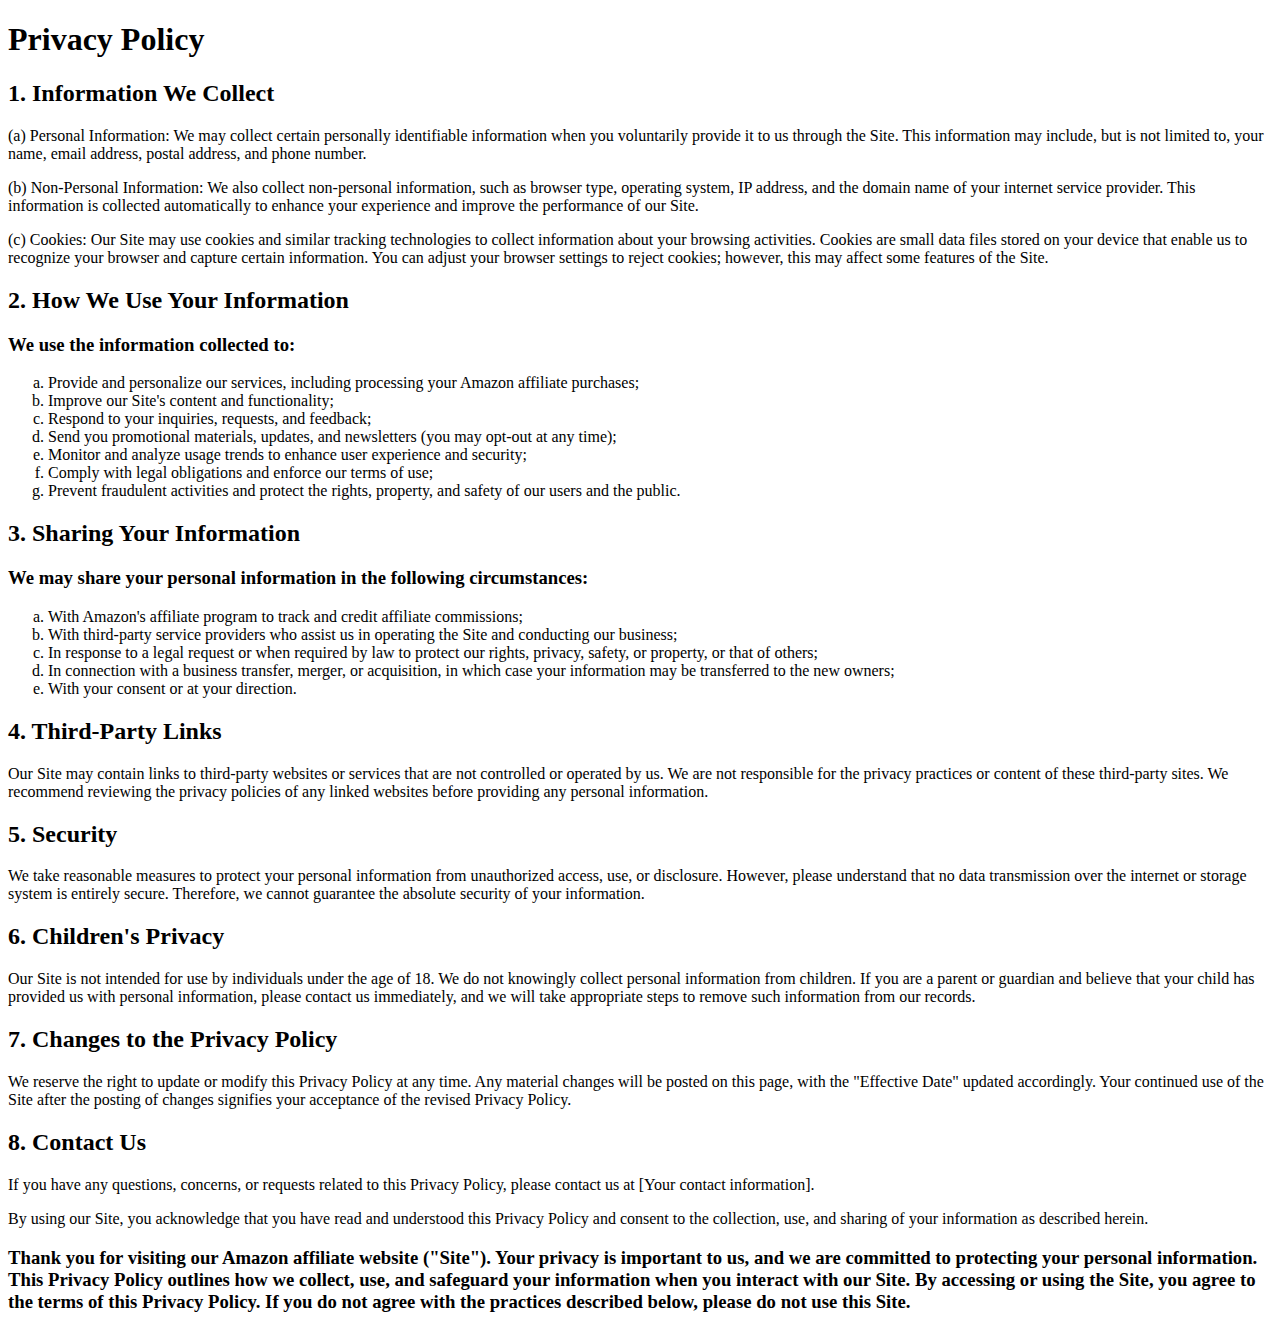
<file: html/privacyPolicy.html>
<!DOCTYPE html>
<html lang="en">

<head>
    <meta charset="UTF-8">
    <meta name="viewport" content="width=device-width, initial-scale=1.0">
    <title>Privacy Policy</title>
</head>

<body>
    <h1>Privacy Policy</h1>


    <h2>
        1. Information We Collect
    </h2>
    <p>
        (a) Personal Information: We may collect certain personally identifiable information when you voluntarily
        provide it
        to us through the Site. This information may include, but is not limited to, your name, email address, postal
        address, and phone number.
    </p>
    <p>
        (b) Non-Personal Information: We also collect non-personal information, such as browser type, operating system,
        IP
        address, and the domain name of your internet service provider. This information is collected automatically to
        enhance your experience and improve the performance of our Site.
    </p>
    <p>
        (c) Cookies: Our Site may use cookies and similar tracking technologies to collect information about your
        browsing
        activities. Cookies are small data files stored on your device that enable us to recognize your browser and
        capture
        certain information. You can adjust your browser settings to reject cookies; however, this may affect some
        features
        of the Site.
    </p>
    <h2>2. How We Use Your Information
    </h2>
    <h3>
        We use the information collected to:
    </h3>
    <ol type="a">
        <li>Provide and personalize our services, including processing your Amazon affiliate purchases;
        </li>
        <li>Improve our Site's content and functionality;
        </li>
        <li>Respond to your inquiries, requests, and feedback;
        </li>
        <li>Send you promotional materials, updates, and newsletters (you may opt-out at any time);
        </li>
        <li>Monitor and analyze usage trends to enhance user experience and security;
        </li>
        <li>Comply with legal obligations and enforce our terms of use;
        </li>
        <li> Prevent fraudulent activities and protect the rights, property, and safety of our users and the public.
        </li>
    </ol>

    <h2>
    3. Sharing Your Information
</h2>
<h3>
    We may share your personal information in the following circumstances:
</h3>
<ol type="a">
    <li>With Amazon's affiliate program to track and credit affiliate commissions;
    </li>
    <li>With third-party service providers who assist us in operating the Site and conducting our business;
    </li>
    <li>In response to a legal request or when required by law to protect our rights, privacy, safety, or property, or
        that of others;
    </li>
    <li>In connection with a business transfer, merger, or acquisition, in which case your information may be
        transferred to the new owners;
    </li>
    <li>With your consent or at your direction.
    </li>
</ol>

<h2>
    4. Third-Party Links
</h2>
<p>
    Our Site may contain links to third-party websites or services that are not controlled or operated by us. We are not
    responsible for the privacy practices or content of these third-party sites. We recommend reviewing the privacy
    policies of any linked websites before providing any personal information.
</p>
<h2>
    5. Security
</h2>
<p>
    We take reasonable measures to protect your personal information from unauthorized access, use, or disclosure.
    However, please understand that no data transmission over the internet or storage system is entirely secure.
    Therefore, we cannot guarantee the absolute security of your information.
</p>
<h2>
    6. Children's Privacy
</h2>
    Our Site is not intended for use by individuals under the age of 18. We do not knowingly collect personal
    information from children. If you are a parent or guardian and believe that your child has provided us with personal
    information, please contact us immediately, and we will take appropriate steps to remove such information from our
    records.

    <h2>
    7. Changes to the Privacy Policy
</h2>
<p>
    We reserve the right to update or modify this Privacy Policy at any time. Any material changes will be posted on
    this page, with the "Effective Date" updated accordingly. Your continued use of the Site after the posting of
    changes signifies your acceptance of the revised Privacy Policy.
</p>
<h2>
    8. Contact Us
</h2>
<p>
    If you have any questions, concerns, or requests related to this Privacy Policy, please contact us at [Your contact
    information].
</p>
<p>
    By using our Site, you acknowledge that you have read and understood this Privacy Policy and consent to the
    collection, use, and sharing of your information as described herein.
</p>
    <h3>Thank you for visiting our Amazon affiliate website ("Site"). Your privacy is important to us, and we are
        committed to protecting your personal information. This Privacy Policy outlines how we collect, use, and
        safeguard your information when you interact with our Site. By accessing or using the Site, you agree to the
        terms of this Privacy Policy. If you do not agree with the practices described below, please do not use this
        Site.
    </h3>
</body>

</html>
</file>
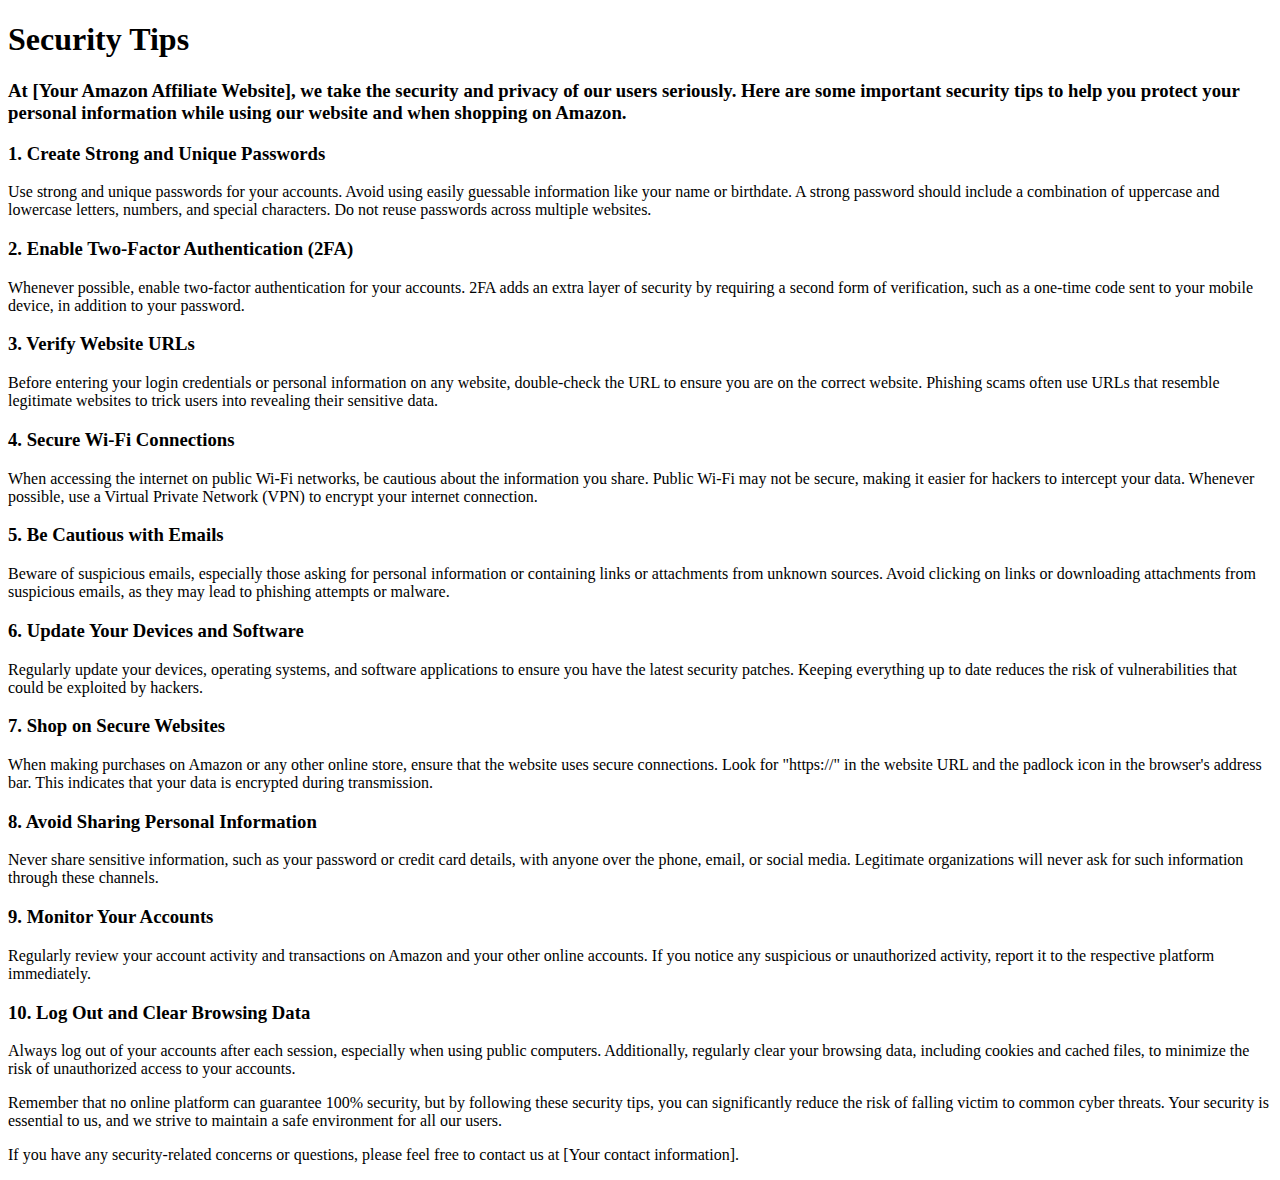
<file: html/securityTips.html>
<!DOCTYPE html>
<html lang="en">

<head>
    <meta charset="UTF-8">
    <meta name="viewport" content="width=device-width, initial-scale=1.0">
    <title>Security Tips</title>
</head>

<body>
    <h1>



        Security Tips
    </h1>
    <h3>

        At [Your Amazon Affiliate Website], we take the security and privacy of our users seriously. Here are some
        important security tips to help you protect your personal information while using our website and when shopping
        on Amazon.
    </h3>
    <h3>

        1. Create Strong and Unique Passwords
    </h3>
    <p>


        Use strong and unique passwords for your accounts. Avoid using easily guessable information like your name or
        birthdate. A strong password should include a combination of uppercase and lowercase letters, numbers, and
        special characters. Do not reuse passwords across multiple websites.
    </p>
    <h3>

        2. Enable Two-Factor Authentication (2FA)
    </h3>
    <p>

        Whenever possible, enable two-factor authentication for your accounts. 2FA adds an extra layer of security by
        requiring a second form of verification, such as a one-time code sent to your mobile device, in addition to your
        password.
    </p>
    <h3>

        3. Verify Website URLs
    </h3>
    <p>

        Before entering your login credentials or personal information on any website, double-check the URL to ensure
        you are on the correct website. Phishing scams often use URLs that resemble legitimate websites to trick users
        into revealing their sensitive data.
    </p>
    <h3>

        4. Secure Wi-Fi Connections
    </h3>
    <p>

        When accessing the internet on public Wi-Fi networks, be cautious about the information you share. Public Wi-Fi
        may not be secure, making it easier for hackers to intercept your data. Whenever possible, use a Virtual Private
        Network (VPN) to encrypt your internet connection.
    </p>
    <h3>


        5. Be Cautious with Emails
    </h3>
    <p>

        Beware of suspicious emails, especially those asking for personal information or containing links or attachments
        from unknown sources. Avoid clicking on links or downloading attachments from suspicious emails, as they may
        lead to phishing attempts or malware.
    </p>
    <h3>

        6. Update Your Devices and Software
    </h3>
    <p>

        Regularly update your devices, operating systems, and software applications to ensure you have the latest
        security patches. Keeping everything up to date reduces the risk of vulnerabilities that could be exploited by
        hackers.
    </p>
    <h3>


        7. Shop on Secure Websites
    </h3>
    <p>

        When making purchases on Amazon or any other online store, ensure that the website uses secure connections. Look
        for "https://" in the website URL and the padlock icon in the browser's address bar. This indicates that your
        data is encrypted during transmission.
    </p>
    <h3>

        8. Avoid Sharing Personal Information
    </h3>
    <p>

        Never share sensitive information, such as your password or credit card details, with anyone over the phone,
        email, or social media. Legitimate organizations will never ask for such information through these channels.
    </p>

    <h3>

        9. Monitor Your Accounts
    </h3>
    <p>

        Regularly review your account activity and transactions on Amazon and your other online accounts. If you notice
        any suspicious or unauthorized activity, report it to the respective platform immediately.
    </p>
    <h3>

        10. Log Out and Clear Browsing Data
    </h3>
    <p>

        Always log out of your accounts after each session, especially when using public computers. Additionally,
        regularly clear your browsing data, including cookies and cached files, to minimize the risk of unauthorized
        access to your accounts.
    </p>
    <p>
        Remember that no online platform can guarantee 100% security, but by following these security tips, you can
        significantly reduce the risk of falling victim to common cyber threats. Your security is essential to us, and
        we strive to maintain a safe environment for all our users.
    </p>
    <p>
        If you have any security-related concerns or questions, please feel free to contact us at [Your contact
        information].
    </p>
</body>

</html>
</file>
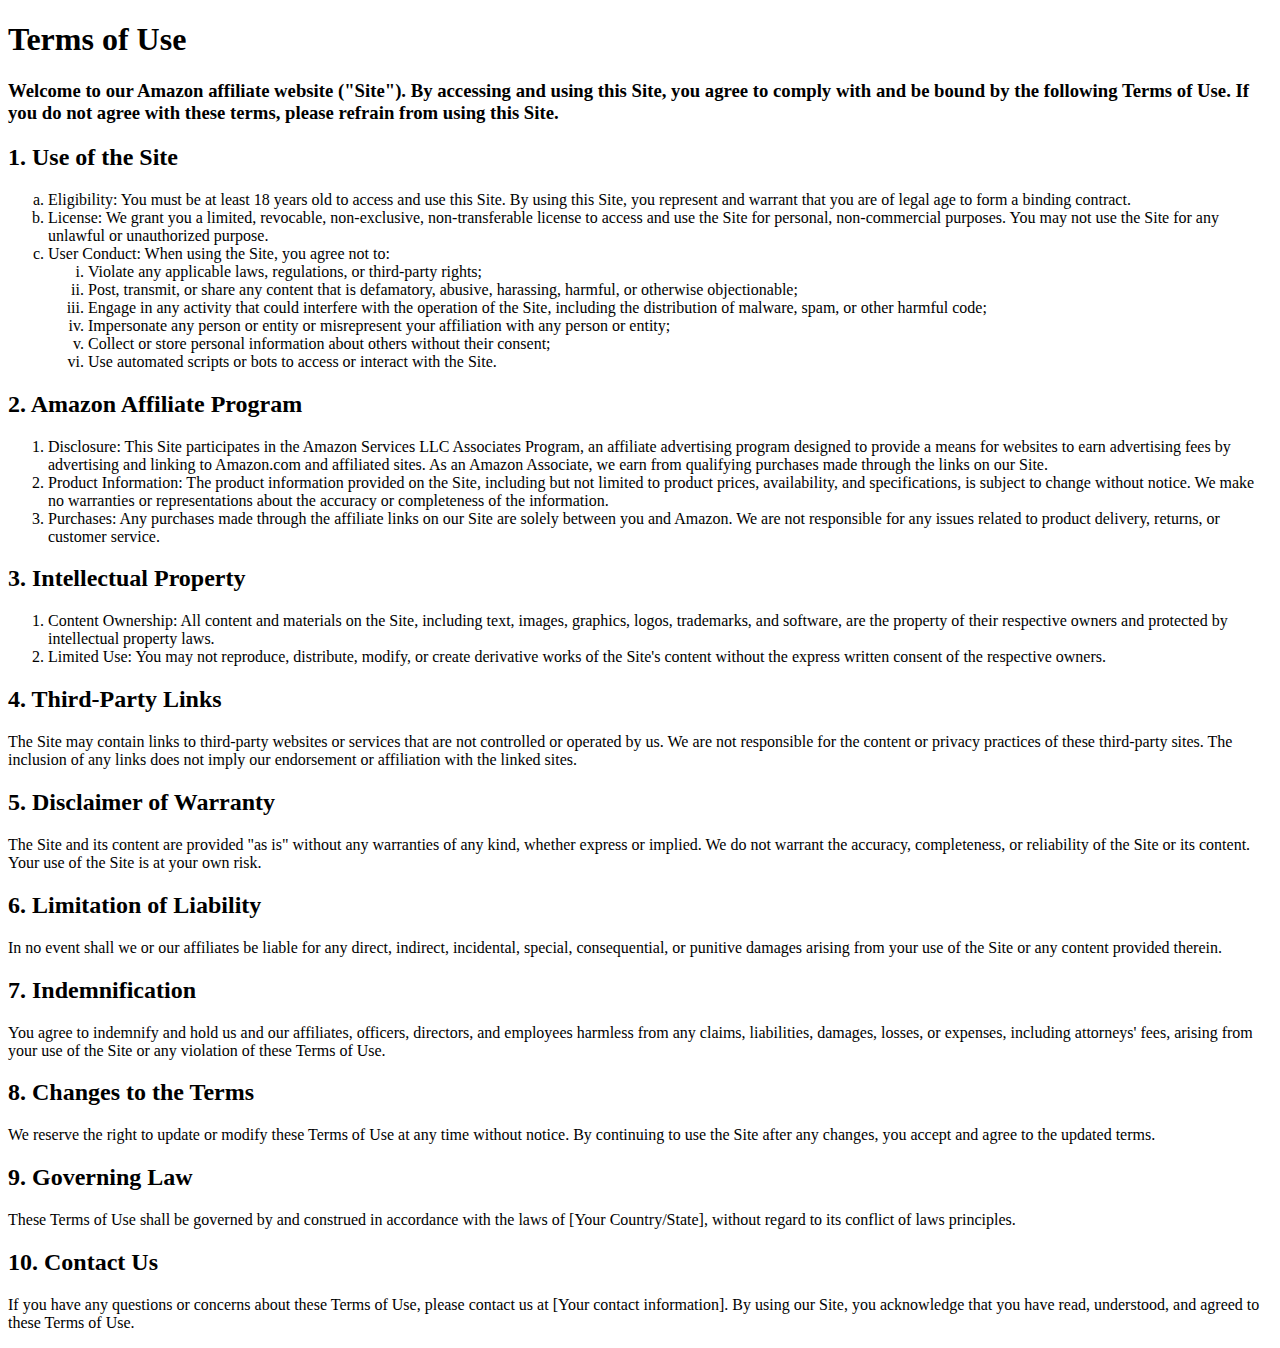
<file: html/termsofUse.html>
<!DOCTYPE html>
<html lang="en">

<head>
    <meta charset="UTF-8">
    <meta name="viewport" content="width=device-width, initial-scale=1.0">
    <title>Terms of Use</title>
</head>

<body>
    <h1>
        Terms of Use
    </h1>
    <h3>
        Welcome to our Amazon affiliate website ("Site"). By accessing and using this Site, you agree to comply with and
        be bound by the following Terms of Use. If you do not agree with these terms, please refrain from using this
        Site.
    </h3>
    <h2>
        1. Use of the Site
    </h2>
    <ol type="a">
        <li>Eligibility: You must be at least 18 years old to access and use this Site. By using this Site, you
            represent and warrant that you are of legal age to form a binding contract.</li>
        <li>License: We grant you a limited, revocable, non-exclusive, non-transferable license to access and use the
            Site for personal, non-commercial purposes. You may not use the Site for any unlawful or unauthorized
            purpose.
        </li>
        <li>User Conduct: When using the Site, you agree not to:</li>

        <ol type="i">
            <li>
                Violate any applicable laws, regulations, or third-party rights;

            </li>
            <li>Post, transmit, or share any content that is defamatory, abusive, harassing, harmful, or otherwise
                objectionable;</li>
            <li>Engage in any activity that could interfere with the operation of the Site, including the
                distribution of
                malware, spam, or other harmful code;</li>
            <li>Impersonate any person or entity or misrepresent your affiliation with any person or entity;</li>
            <li>Collect or store personal information about others without their consent;</li>
            <li> Use automated scripts or bots to access or interact with the Site.</li>
        </ol>


    </ol>


    <h2>
        2. Amazon Affiliate Program
    </h2>

    <ol>
        <li>
            Disclosure: This Site participates in the Amazon Services LLC Associates Program, an affiliate advertising
            program designed to provide a means for websites to earn advertising fees by advertising and linking to
            Amazon.com
            and affiliated sites. As an Amazon Associate, we earn from qualifying purchases made through the links on
            our Site.

        </li>
        <li>
            Product Information: The product information provided on the Site, including but not limited to product
            prices,
            availability, and specifications, is subject to change without notice. We make no warranties or
            representations
            about the accuracy or completeness of the information.
        </li>
        <li>
            Purchases: Any purchases made through the affiliate links on our Site are solely between you and Amazon. We
            are
            not responsible for any issues related to product delivery, returns, or customer service.

        </li>
    </ol>



    <h2>
        3. Intellectual Property
    </h2>
    <ol>
        <li>
            Content Ownership: All content and materials on the Site, including text, images, graphics, logos,
            trademarks,
            and software, are the property of their respective owners and protected by intellectual property laws.

        </li>
        <li>
            Limited Use: You may not reproduce, distribute, modify, or create derivative works of the Site's content
            without
            the express written consent of the respective owners.
        </li>
    </ol>

    <h2>
        4. Third-Party Links
    </h2>

</p>


The Site may contain links to third-party websites or services that are not controlled or operated by us. We
are not
responsible for the content or privacy practices of these third-party sites. The inclusion of any links does
not
imply our endorsement or affiliation with the linked sites.

<p>
        
    
    <h2>
        5. Disclaimer of Warranty

    </h2>
    <p>
        The Site and its content are provided "as is" without any warranties of any kind, whether express or implied. We
        do not warrant the accuracy, completeness, or reliability of the Site or its content. Your use of the Site is at
        your
        own risk.
    </p>


    <h2>
        6. Limitation of Liability
    </h2>

    <p>
        In no event shall we or our affiliates be liable for any direct, indirect, incidental, special, consequential,
        or
        punitive damages arising from your use of the Site or any content provided therein.
    </p>

    <h2>

        7. Indemnification
    </h2>
    <p>

        You agree to indemnify and hold us and our affiliates, officers, directors, and employees harmless from any
        claims,
        liabilities, damages, losses, or expenses, including attorneys' fees, arising from your use of the Site or any
        violation of these Terms of Use.
    </p>
    <h2>

        8. Changes to the Terms
    </h2>
    <p>

        We reserve the right to update or modify these Terms of Use at any time without notice. By continuing to use the
        Site after any changes, you accept and agree to the updated terms.
    </p>
    <h2>

        9. Governing Law
    </h2>
    <p>

        These Terms of Use shall be governed by and construed in accordance with the laws of [Your Country/State],
        without
        regard to its conflict of laws principles.
    </p>
    <h2>

        10. Contact Us
    </h2>
    <p>

        If you have any questions or concerns about these Terms of Use, please contact us at [Your contact information].

        By using our Site, you acknowledge that you have read, understood, and agreed to these Terms of Use.
    </p>
</body>

</html>
</file>
<file: css/sty.css>
body {
    padding: 0;
    margin: 0;
    font-family: 'Lato', sans-serif;
}

.nav-bar {
    position: sticky;
    width: 100%;
    height: 70px;
    top: 0;
    z-index: 1;
    padding: 0;
    box-shadow: 5px 0 5px 0 rgba(0, 0, 0, 0.5);
    display: flex;
    justify-content: space-between;
    background: linear-gradient(45deg, #A076F9, #6528F7);
    /* backdrop-filter: blur(20px); */
}

/* .container {
    height: 100%;
    display: flex;
    float: left;
    width: 100%;
    padding: 0 .4rem;
} */

.toggler {
    display: none;
    height: 100%;
}

.logo-search {
    width: 50%;
    display: flex;
    align-items: center;
}

.icon {
    /* height: 11vmin; */
    align-items: left;
    margin-right: 1rem;
    margin-left: 1rem;
    text-decoration: none;
    display: flex;
}

.icon .title-logo {
    text-decoration: none;
    color: #fff;
    /* font-size: 6vmin; */
    font-size: 2.5rem;
    margin: auto 0;
    vertical-align: center;
    font-family: 'Ubuntu', sans-serif;
    font-weight: 700;
    letter-spacing: -3px;
}

.search {
    width: 30vw;
    /* height: 7vmin; */
    height: 2.6rem;
    display: flex;
    align-items: left;
    border: 1px solid white;
    border-radius: 25px;
}

.search-input {
    padding: .4rem .4rem .4rem 1rem;
    width: 85%;
    margin: 0;
    border-radius: 25px;
    border: none;
    font-size: 1rem;
}

.search-input:focus {
    outline: none;
}

.search-btn {
    width: 15%;
    border: none;
    background: none;
    padding-bottom: 4px;
    overflow: hidden;
    /* align-items: center; */
    /* padding: .4rem .5rem; */
    cursor: pointer;
    /* background-color: red; */
}

.nav-collapse {
    display: flex;
    float: right;
    width: 50%;
    align-items: center;
    justify-content: right;
}

.nav-ul {
    padding: 0;
    display: flex;
    list-style-type: none;
    overflow: hidden;
    margin-bottom: 0;
}

.nav-links {
    margin-right: 3.5rem;
}

.nav-li .dropdown-sys {
    margin-right: 3.5rem;
    /* display: flex; */
    /* flex-direction: column; */
}

.drop-btn1,
.drop-btn2 {
    background: none;
    border: none;
    padding: 0;
    cursor: pointer;
    /* outline: none; */
}


.down-arrow {
    height: 12px;
}


.drop-content {
    display: none;
    /* flex-direction: column; */
    position: absolute;
    background-color: #f9f9f9;
    min-width: 160px;
    box-shadow: 0px 8px 16px 0px rgba(0, 0, 0, 0.2);
    /* z-index: 2; */
}

.drop-content .li {
    float: none;
    color: black;
    padding: 12px 16px;
    text-decoration: none;
    display: flex;
    /* justify-content: center; */
    /* flex-direction: column; */
    /* text-align: center; */
    /* position: absolute; */
}

.drop-content a:hover {
    background-color: #EDE4FF;
}


.dropdown-sys:hover .first {
    display: block;
    /* position: absolute; */
    /* z-index: 1; */
}


.dropdown-sys:hover .second {
    display: block;
    /* position: absolute; */
    right: 10px;
}


/* -------------------------------------------------------------------------------------------------------  */

/* for the section which contains data */
.data-section {
    padding: 1rem;
}


.select-dropdown {
    width: 40vw;
}

/* Heading */
.heading {
    display: inline-block;
    margin-bottom: 0;
    font-family: 'Exo', sans-serif;
    font-size: 4.5vh;
    /* margin: 0 1rem 1rem 0; */
    /* font-family: 'Paytone One'; */
    /* font-weight: bold; */
}

.heading img {
    height: 25px;
    margin-bottom: 5px;
}

.select-dropdown #select {
    background-color: #EDE4FF;
    padding: .5rem 1rem;
    border-radius: 25px;
    margin: .5rem 0;
    /* width: 100%; */
}

.black {
    background-color: black;
    color: white;
    border-radius: 5px;
    padding: 0 .5rem;
}

.bar {
    height: 5px;
    background-color: #6528F7;
    width: 100%;
    margin: 0 0 1rem 0;
}


/* temporarily removed */
/* .heading-btn {
    position: absolute;
    right: 0;
    /* bottom: 0; 
    margin: 5px;
    padding: 5px;
    border-radius: 5px;
    background-color: green;
    text-decoration: none; 
} */


/* GOTO Top button */
.to-top {
    height: 50px;
    width: 50px;
    border-radius: 50%;
    background-color: #A076F9;
    color: black;
    right: 0.3%;
    bottom: 3%;
    position: fixed;
    align-items: center;
    justify-content: center;
    display: flex;
    text-decoration: none;
    font-size: 1.2rem;
    pointer-events: none;
    opacity: 0;
    transition: all .4s;
}

.to-top img {
    rotate: 180deg;
    height: 20px;
}

.to-top.active {
    opacity: 1;
    pointer-events: auto;
    bottom: 3%;
    z-index: 1;
}


/* If there isn't any results found for the given query */
.no-results {
    opacity: 0;
    width: 100%;
    height: 50vh;
    display: none;
}

.no-results .no-heading {
    color: grey;
    font-size: 4rem;
}

.no-results.show {
    opacity: 1;
    display: flex;
    justify-content: center;
    align-items: center;
}

/* Data column starts from here */
.data-column {
    text-align: center;
    justify-content: center;
    padding: 0 .5vw;
    margin-bottom: 2vh;
}

/* new card  */
.post-card {
    justify-content: center;
    text-align: center;
    border: 1px solid rgba(0, 0, 0, 0.5);
    border-radius: 5px 5px 0 0;
    height: 100%;
    width: 100%;
    overflow: hidden;
    max-height: 16rem;
    transition: box-shadow .3s;
}

.post-card a {
    text-decoration: none !important;
    color: black;
}

.post-card:hover {
    box-shadow: 0px 5px 10px 0px rgba(0, 0, 0, 0.5);
}

.card-img {
    width: 100%;
    height: 52%;
    object-fit: contain;
}

.lazy {
    width: 100%;
    height: 52%;
    object-fit: contain;
}

.body-card {
    padding: 0;
    /* padding-bottom: 0; */
    vertical-align: center;
    /* margin-top: 0; */
    height: 48%;
}


.title {
    padding: 5px;
    height: 55%;
    overflow: hidden;
    text-overflow: ellipsis;
    font-weight: bold;
    display: -webkit-box;
    -webkit-line-clamp: 3;
    /* number of lines to show */
    line-clamp: 3;
    -webkit-box-orient: vertical;
    margin: 0;
    font-size: .8em;
}


.price {
    font-weight: bold;
    margin: 0;
    height: 23%;
}

hr {
    /* margin: 0.5vh 0; */
    margin: 0;
}

.buyNow {
    width: 100%;
    /* height: 20%; */
    /* padding: .5rem; */
    color: white;
    background-color: #6528F7;
    border: 1px solid black;
    border-radius: 5px 5px 0 0;
    transition: background-color .3s ease-in-out;
}

.buyNow:hover {
    box-shadow: none;
    background-color: #A076F9;
    color: white;
}

.load-more {
    padding: .3rem .5rem;
    border: 1px solid black;
    background-color: #6528F7;
    color: white;
    border-radius: .4rem;
    display: block;
    margin: 2rem auto;
    transition: background-color .3s;
}

.load-more:hover {
    /* color: black; */
    background-color: #A076F9;
}


/* Bottom section */
.bottom-logo {
    height: 6rem;
    padding: 0;
    margin-right: .8rem;
}

ul {
    list-style-type: none;
}

li a {
    /* color: #ffffff; */
    text-decoration: none !important;
    transition: color .3s;
    color: grey;
}

.bottom-a:hover {
    text-decoration: underline !important;
    color: #6528F7;
    /* background-color: black; */
}

.red {
    color: grey;
}

.bottom-info {
    background-color: #EDE4FF;
    padding: 3rem 5rem;
    text-align: center;
    justify-content: center;
}

.bottom-para {
    padding: 0 7vw;
}

.blue-back {
    font-weight: bold;
    /* font-style: underline; */
    /* background-color: white; */
    /* margin: 0 2rem; */
    padding: 1rem;
    border-radius: 5px;
}

.bottom-text {
    color: black;
}

.bottom-nav {
    text-align: left !important;
    justify-content: left !important;
    /* background-color: #272829; */
    padding: 1rem 0 0 0;
}

.bottom-nav-col {
    text-align: left !important;
    justify-content: left !important;
}

.bottom-h {
    margin-left: 2rem;
    /* font-weight: bold; */
}


.footer {
    text-align: center;
    background-color: #EDE4FF;
    color: white;
    padding: 1rem;
}

.f-p {
    /* color: grey; */
    color: black;
}

/* Temporarily removed */
/* .show-more {
    text-align: center;
    justify-content: center;
} */

/* .hotdeals{
    position: absolute;
    right: 0;
    justify-content: right;
    
} */
/* .grid-container{
    display: inline-block;
    width: 7rem;
}


*/

.loading {
    display: none;
}

.loading:nth-child(1) {
    display: block;
}

.loading:nth-child(2) {
    display: block;
}

.loading:nth-child(3) {
    display: block;
}

.loading:nth-child(4) {
    display: block;
}

.loading:nth-child(5) {
    display: block;
}

.loading:nth-child(6) {
    display: block;
}

.loading:nth-child(7) {
    display: block;
}

.loading:nth-child(8) {
    display: block;
}

.loading:nth-child(9) {
    display: block;
}

.loading:nth-child(10) {
    display: block;
}

.loading:nth-child(11) {
    display: block;
}

.loading:nth-child(12) {
    display: block;
}



/* ------------------------------------------------------------------------------------------------------- */

@media (max-width: 748px) {

    .nav-bar {
        display: flex;
        flex-direction: column;
        height: auto;
    }

    .logo-search {
        width: 85%;
        height: 4rem;
        display: flex;
        align-items: left;
    }

    .search {
        width: 80%;
        height: 60%;
        display: flex;
    }

    .search-input {
        border-radius: 25px;
        border: none;
        align-items: left;
        font-size: 1rem;
    }

    .search-btn {
        width: 15%;
        margin: 0 .4rem 0 0;
        border: none;
        background: none;
        cursor: pointer;
        color: white;
    }

    .toggler {
        /* height: 100%; */
        position: absolute;
        top: 0px;
        right: 0;
        display: block;
        width: 10%;
        border: none;
        background: none;
    }

    .toggler:hover {
        cursor: pointer;
    }

    .toggler img {
        width: 80%;
    }

    .nav-collapse {
        display: none;
        width: 100%;
        box-shadow: 0 0 2px 0 white;
        transition: all 5s;
    }


    .nav-collapse .nav-ul {
        flex-direction: column;
        display: block;
    }

    .nav-ul .nav-li {
        width: 100vw;
        text-align: center;
        box-shadow: 0 0 2px 0 white;
        padding: .6rem;
    }

    .nav-li .nav-links {
        margin: 0;
    }

    .nav-ul .nav-li .home:after {
        content: 'Home';
        color: white;
    }

    .nav-ul .nav-li .l-d:after {
        content: 'Loot deals';
        color: white;
    }

    .nav-ul .nav-li .drop-btn1:after {
        content: 'Shop';
        color: white;
    }

    .nav-ul .nav-li .drop-btn2:after {
        content: 'Sale';
        color: white;
    }


    .nav-li .dropdown-sys {
        margin: 0;
    }

    .drop-btn1,.drop-btn2{
        font-size: .9rem;
    }

    .dropdown-sys:hover .first {
        display: block;
        right: 10px;
    }
    
    
    .dropdown-sys:hover .second {
        display: block;
        right: 10px;
    }

    .heading {
        font-size: 30px;
    }


}

/* -------------------------------------------------------------------------------------------------------  */

@media (max-width: 990px) {

    .bottom-logo {
        height: 5rem;
    }

    .bottom-info {
        padding: 1.5rem 2.5rem;
    }

    .bottom-para {
        padding: 0 4vw;
    }

    .blue-back {
        padding: .7rem;
    }

    .bottom-nav {
        padding: 1rem 0 0 0;
    }

    .bottom-h {
        margin-left: 1rem;
    }


    .footer {
        padding: .7rem;
    }
}
</file>
<file: css/style2.css>
/* body {
    padding: 0;
    margin: 0;
    font-family: 'Lato', sans-serif;
}

.nav-bar {
    position: sticky;
    width: 100%;
    height: 70px;
    top: 0;
    z-index: 1;
    padding: 0;
    box-shadow: 5px 0 5px 0 rgba(0, 0, 0, 0.5);
    display: flex;
    justify-content: space-between;
    background: linear-gradient(45deg, #A076F9, #6528F7);
}

.nav-collapse {
    display: flex;
    float: right;
    width: 50%;
    align-items: center;
    justify-content: right;
}

.nav-ul {
    padding: 0;
    display: flex;
    list-style-type: none;
    overflow: hidden;
    margin-bottom: 0;
}

.nav-links {
    margin-right: 3.5rem;
}

.nav-li .dropdown {
    margin-right: 3.5rem;

}

.drop-btn1,
.drop-btn2 {
    background: none;
    border: none;
    padding: 0;
    cursor: pointer;
}


.down-arrow {
    height: 12px;
}


.content {
    display: none;
    position: absolute;
    background-color: #f9f9f9;
    min-width: 160px;
    box-shadow: 0px 8px 16px 0px rgba(0, 0, 0, 0.2);
}

.content a:hover {
    background-color: #EDE4FF;
}


.dropdown:hover .first { 
    display: block;

}


.dropdown:hover .second {
    display: block;
    position: absolute;
}


.content .dropdown-li {
    float: none;
    color: black;
    padding: 12px 16px;
    text-decoration: none;
    display: flex;

} */





/* --------------------------------------------------------------------------------------------------------------------------------------- */
body {
    padding: 0;
    margin: 0;
    font-family: 'Lato', sans-serif;
}

.nav-bar {
    position: sticky;
    width: 100%;
    height: 70px;
    top: 0;
    z-index: 1;
    padding: 0;
    box-shadow: 5px 0 5px 0 rgba(0, 0, 0, 0.5);
    display: flex;
    justify-content: space-between;
    background: linear-gradient(45deg, #A076F9, #6528F7);
    /* backdrop-filter: blur(20px); */
}

/* .container {
    height: 100%;
    display: flex;
    float: left;
    width: 100%;
    padding: 0 .4rem;
} */

.toggler {
    display: none;
    /* height: 100%; */
}

.logo-search {
    width: 50%;
    display: flex;
    align-items: center;
}

.icon {
    /* height: 11vmin; */
    align-items: left;
    margin-right: 1rem;
    margin-left: 1rem;
    text-decoration: none;
    display: flex;
}

.icon .title-logo {
    text-decoration: none;
    color: #fff;
    /* font-size: 6vmin; */
    font-size: 2.5rem;
    margin: auto 0;
    vertical-align: center;
    font-family: 'Ubuntu', sans-serif;
    font-weight: 700;
    letter-spacing: -3px;
}

.search {
    width: 30vw;
    /* height: 7vmin; */
    height: 2.6rem;
    display: flex;
    align-items: left;
    border: 1px solid white;
    border-radius: 25px;
}

.search-input {
    padding: .4rem .4rem .4rem 1rem;
    width: 85%;
    margin: 0;
    border-radius: 25px;
    border: none;
    font-size: 1rem;
}

.search-input:focus {
    outline: none;
}

.search-btn {
    width: 15%;
    border: none;
    background: none;
    padding-bottom: 4px;
    overflow: hidden;
    /* align-items: center; */
    /* padding: .4rem .5rem; */
    cursor: pointer;
    /* background-color: red; */
}

.nav-collapse {
    display: flex;
    float: right;
    width: 50%;
    align-items: center;
    justify-content: right;
}

.nav-ul {
    padding: 0;
    display: flex;
    list-style-type: none;
    overflow: hidden;
    margin-bottom: 0;
    margin-top: 0;
}

.nav-links {
    margin-right: 3.5rem;
}

.nav-li .dropdown-sys {
    margin-right: 3.5rem;
    /* display: flex; */
    /* flex-direction: column; */
}

.drop-btn1,
.drop-btn2 {
    background: none;
    border: none;
    padding: 0;
    cursor: pointer;
    /* outline: none; */
}


.down-arrow {
    height: 12px;
}


.drop-content {
    display: none;
    /* flex-direction: column; */
    position: absolute;
    background-color: #f9f9f9;
    min-width: 160px;
    box-shadow: 0px 8px 16px 0px rgba(0, 0, 0, 0.2);
    /* z-index: 2; */
}

.drop-content .li {
    float: none;
    color: black;
    padding: 12px 16px;
    text-decoration: none;
    display: flex;
    /* justify-content: center; */
    /* flex-direction: column; */
    /* text-align: center; */
    /* position: absolute; */
}

.drop-content a:hover {
    background-color: #EDE4FF;
}


.dropdown-sys:hover .first {
    display: block;
    /* position: absolute; */
    /* z-index: 1; */
}


.dropdown-sys:hover .second {
    display: block;
    /* position: absolute; */
    right: 10px;
}


/* -------------------------------------------------------------------------------------------------------  */

/* for the section which contains data */
.data-section {
    padding: 1rem;
}


.select-dropdown {
    width: 40vw;
}

/* Heading */
.heading {
    display: inline-block;
    margin-bottom: 0;
    font-family: 'Exo', sans-serif;
    font-size: 4.5vh;
    /* margin: 0 1rem 1rem 0; */
    /* font-family: 'Paytone One'; */
    /* font-weight: bold; */
}

.heading img {
    height: 25px;
    margin-bottom: 5px;
}

.select-dropdown #select {
    background-color: #EDE4FF;
    padding: .5rem 1rem;
    border-radius: 25px;
    margin: .5rem 0;
    /* width: 100%; */
}

.black {
    background-color: black;
    color: white;
    border-radius: 5px;
    padding: 0 .5rem;
}

.bar {
    height: 5px;
    background-color: #6528F7;
    width: 100%;
    margin: 0 0 1rem 0;
}


/* temporarily removed */
/* .heading-btn {
    position: absolute;
    right: 0;
    /* bottom: 0; 
    margin: 5px;
    padding: 5px;
    border-radius: 5px;
    background-color: green;
    text-decoration: none; 
} */


/* GOTO Top button */
.to-top {
    height: 50px;
    width: 50px;
    border-radius: 50%;
    background-color: #A076F9;
    color: black;
    right: 0.3%;
    bottom: 3%;
    position: fixed;
    align-items: center;
    justify-content: center;
    display: flex;
    text-decoration: none;
    font-size: 1.2rem;
    pointer-events: none;
    opacity: 0;
    transition: all .4s;
}

.to-top img {
    rotate: 180deg;
    height: 20px;
}

.to-top.active {
    opacity: 1;
    pointer-events: auto;
    bottom: 3%;
    z-index: 1;
}


/* If there isn't any results found for the given query */
.no-results {
    opacity: 0;
    width: 100%;
    height: 50vh;
    display: none;
}

.no-results .no-heading {
    color: grey;
    font-size: 4rem;
}

.no-results.show {
    opacity: 1;
    display: flex;
    justify-content: center;
    align-items: center;
}

/* Data column starts from here */
.data-column {
    text-align: center;
    justify-content: center;
    padding: 0 .5vw;
    margin-bottom: 2vh;
}

/* new card  */
.post-card {
    justify-content: center;
    text-align: center;
    border: 1px solid rgba(0, 0, 0, 0.5);
    border-radius: 5px 5px 0 0;
    height: 100%;
    width: 100%;
    overflow: hidden;
    max-height: 16rem;
    transition: box-shadow .3s;
}

.post-card a {
    text-decoration: none !important;
    color: black;
}

.post-card:hover {
    box-shadow: 0px 5px 10px 0px rgba(0, 0, 0, 0.5);
}

.card-img {
    width: 100%;
    height: 52%;
    object-fit: contain;
}

.lazy {
    width: 100%;
    height: 52%;
    object-fit: contain;
}

.body-card {
    padding: 0;
    /* padding-bottom: 0; */
    vertical-align: center;
    /* margin-top: 0; */
    height: 48%;
}


.title {
    padding: 5px;
    height: 55%;
    overflow: hidden;
    text-overflow: ellipsis;
    font-weight: bold;
    display: -webkit-box;
    -webkit-line-clamp: 3;
    /* number of lines to show */
    line-clamp: 3;
    -webkit-box-orient: vertical;
    margin: 0;
    font-size: .8em;
}


.price {
    font-weight: bold;
    margin: 0;
    height: 23%;
}

hr {
    /* margin: 0.5vh 0; */
    margin: 0;
}

.buyNow {
    width: 100%;
    /* height: 20%; */
    /* padding: .5rem; */
    color: white;
    background-color: #6528F7;
    border: 1px solid black;
    border-radius: 5px 5px 0 0;
    transition: background-color .3s ease-in-out;
}

.buyNow:hover {
    box-shadow: none;
    background-color: #A076F9;
    color: white;
}

.load-more {
    padding: .3rem .5rem;
    border: 1px solid black;
    background-color: #6528F7;
    color: white;
    border-radius: .4rem;
    display: block;
    margin: 2rem auto;
    transition: background-color .3s;
}

.load-more:hover {
    /* color: black; */
    background-color: #A076F9;
}


/* Bottom section */
.bottom-logo {
    height: 6rem;
    padding: 0;
    margin-right: .8rem;
}

ul {
    list-style-type: none;
}

li a {
    /* color: #ffffff; */
    text-decoration: none !important;
    transition: color .3s;
    color: grey;
}

.bottom-a:hover {
    text-decoration: underline !important;
    color: #6528F7;
    /* background-color: black; */
}

.red {
    color: grey;
}

.bottom-info {
    background-color: #EDE4FF;
    padding: 3rem 5rem;
    text-align: center;
    justify-content: center;
}

.bottom-para {
    padding: 0 7vw;
}

.blue-back {
    font-weight: bold;
    /* font-style: underline; */
    /* background-color: white; */
    /* margin: 0 2rem; */
    padding: 1rem;
    border-radius: 5px;
}

.bottom-text {
    color: black;
}

.bottom-nav {
    text-align: left !important;
    justify-content: left !important;
    /* background-color: #272829; */
    padding: 1rem 0 0 0;
}

.bottom-nav-col {
    text-align: left !important;
    justify-content: left !important;
}

.bottom-h {
    margin-left: 2rem;
    /* font-weight: bold; */
}


.footer {
    text-align: center;
    background-color: #EDE4FF;
    color: white;
    padding: 1rem;
}

.f-p {
    /* color: grey; */
    color: black;
}

/* Temporarily removed */
/* .show-more {
    text-align: center;
    justify-content: center;
} */

/* .hotdeals{
    position: absolute;
    right: 0;
    justify-content: right;
    
} */
/* .grid-container{
    display: inline-block;
    width: 7rem;
}


*/

.loading {
    display: none;
}

.loading:nth-child(1) {
    display: block;
}

.loading:nth-child(2) {
    display: block;
}

.loading:nth-child(3) {
    display: block;
}

.loading:nth-child(4) {
    display: block;
}

.loading:nth-child(5) {
    display: block;
}

.loading:nth-child(6) {
    display: block;
}

.loading:nth-child(7) {
    display: block;
}

.loading:nth-child(8) {
    display: block;
}

.loading:nth-child(9) {
    display: block;
}

.loading:nth-child(10) {
    display: block;
}

.loading:nth-child(11) {
    display: block;
}

.loading:nth-child(12) {
    display: block;
}



/* ------------------------------------------------------------------------------------------------------- */

@media (max-width: 748px) {

    .nav-bar {
        display: flex;
        flex-direction: column;
        height: auto;
    }

    .logo-search {
        width: 85%;
        height: 4rem;
        display: flex;
        align-items: left;
    }

    .search {
        width: 80%;
        height: 60%;
        display: flex;
    }

    .search-input {
        border-radius: 25px;
        border: none;
        align-items: left;
        font-size: 1rem;
    }

    .search-btn {
        width: 15%;
        margin: 0 .4rem 0 0;
        border: none;
        background: none;
        cursor: pointer;
        color: white;
    }

    .toggler {
        /* height: 100%; */
        position: absolute;
        top: 15px;
        right: 0;
        display: block;
        width: 10%;
        border: none;
        background: none;
    }

    .toggler:hover {
        cursor: pointer;
    }

    .toggler img {
        width: 80%;
    }

    /* .toggler.slide-in {
        animation-name: slide;
        animation-duration: 1s;
    }

    @keyframes slide {
        from {
            height: 0px;
        }

        to {
            height: auto;
        }

    } */

    .nav-collapse {
        display: none;
        width: 100%;
        box-shadow: 0 0 2px 0 white;
        transition: all 5s;
    }


    .nav-collapse .nav-ul {
        flex-direction: column;
        display: block;
    }

    .nav-ul .nav-li {
        width: 100vw;
        text-align: center;
        /* background-color: black; */
        box-shadow: 0 0 2px 0 white;
        /* border-bottom: 1px solid white; */
        padding: .6rem;
    }

    .nav-li .nav-links {
        margin: 0;
    }

    .nav-ul .nav-li .home:after {
        content: 'Home';
        color: white;
    }

    .nav-ul .nav-li .l-d:after {
        content: 'Loot deals';
        color: white;
    }

    .nav-ul .nav-li .drop-btn1:after {
        content: 'Shop';
        color: white;
    }

    .nav-ul .nav-li .drop-btn2:after {
        content: 'Sale';
        color: white;
    }


    .nav-li .dropdown-sys {
        margin: 0;
    }

    .drop-btn1,.drop-btn2{
        font-size: .9rem;
    }

    /* .nav-collapse .sm-nav-ul {
        width: 100vw;
        flex-direction: column;
        text-align: center;
    } */

    /* .nav-collapse{
        display: none;
    } */

    /* .nav-collapse.active {
        display: flex;
        flex-direction: column;
    } */
    .dropdown-sys:hover .first {
        display: block;
        right: 10px;
        /* position: absolute; */
        /* z-index: 1; */
    }
    
    
    .dropdown-sys:hover .second {
        display: block;
        /* position: absolute; */
        right: 10px;
    }

    .heading {
        font-size: 30px;
    }


}

/* -------------------------------------------------------------------------------------------------------  */

@media (max-width: 990px) {

    .bottom-logo {
        height: 5rem;
    }

    .bottom-info {
        padding: 1.5rem 2.5rem;
    }

    .bottom-para {
        padding: 0 4vw;
    }

    .blue-back {
        padding: .7rem;
    }

    .bottom-nav {
        padding: 1rem 0 0 0;
    }

    .bottom-h {
        margin-left: 1rem;
    }


    .footer {
        padding: .7rem;
    }
}
</file>
<file: css/style.css>
body {
    font-family: 'Lato', sans-serif;
}


/* 
.nav-bar {
    position: sticky;
    top: 0;
    z-index: 1;
    padding: 0;
    box-shadow: 5px 0 5px 0 rgba(0, 0, 0, 0.5);
    opacity: .9;
} */

/* .logo {
    height: 4rem;
    padding: 0;
    margin-right: .8rem;
} */

/* .brand-title { */
/* font-family: 'Paytone One', sans-serif; */
/* font-family: 'Quantico', sans-serif; */
/* font-family: 'Tilt Prism'; */
/* font-family: 'Exo', sans-serif;
    font-weight: bold;
    font-size: 2.5rem; */
/* font-size: 48px; */
/* } */

/* .deals {
    font-weight: normal;
    margin-left: -.5rem;
} */

/* for the section which contains data */
.data-section {
    padding: 1rem;
}

/* Carousel */
.carousel-img {
    width: 100%;
    height: 20rem;
}

.select-dropdown {
    /* display: block; */
    padding: 1rem;
}

/* Heading */
.heading {
    display: inline-block;
    margin-top: 1rem;
    font-family: 'Exo', sans-serif;
    /* font-family: 'Paytone One'; */
    /* font-weight: bold; */
}

#select {
    /* background-color: ; */
    padding: .5rem 1rem;
    border-radius: 5px;
}

.black {
    background-color: black;
    color: white;
    border-radius: 5px;
    padding: 0 .5rem;
}

.bar {
    height: 5px;
    background-color: #6528F7;
    width: 100%;
    margin: 0 0 1rem 0;
}


/* temporarily removed */
/* .heading-btn {
    position: absolute;
    right: 0;
    /* bottom: 0; 
    margin: 5px;
    padding: 5px;
    border-radius: 5px;
    background-color: green;
    text-decoration: none; 
} */


/* GOTO Top button */
.to-top {
    height: 50px;
    width: 50px;
    border-radius: 50%;
    background-color: #ccc;
    color: black;
    right: 0.3%;
    bottom: 3%;
    position: fixed;
    align-items: center;
    justify-content: center;
    display: flex;
    text-decoration: none;
    font-size: 1.2rem;
    pointer-events: none;
    opacity: 0;
    transition: all .4s;
}

.to-top.active {
    opacity: 1;
    pointer-events: auto;
    bottom: 3%;
    z-index: 1;
}


/* If there isn't any results found for the given query */
.no-results {
    opacity: 0;
    width: 100%;
    height: 50vh;
    display: none;
}

.no-results .no-heading {
    color: grey;
    font-size: 4rem;
}

.no-results.show {
    opacity: 1;
    display: flex;
    justify-content: center;
    align-items: center;
}

/* Data column starts from here */
.data-column {
    text-align: center;
    justify-content: center;
    padding: 0 .5vw;
    margin-bottom: 2vh;
}

/* new card  */
.post-card {
    justify-content: center;
    text-align: center;
    border: 1px solid rgba(0, 0, 0, 0.5);
    border-radius: 5px 5px 0 0;
    height: 100%;
    width: 100%;
    overflow: hidden;
    max-height: 16rem;
    transition: background-color .5s;
}

.post-card a {
    text-decoration: none !important;
    color: black;
}

.post-card:hover {
    box-shadow: 0px 5px 10px 0px rgba(0, 0, 0, 0.5);
}

.card-img {
    width: 100%;
    height: 52%;
    object-fit: contain;
}

.lazy {
    /* height: 12rem; */
    /* width: 7rem; */
    /* object-fit: scale-down; */
    width: 100%;
    height: 52%;
    object-fit: contain;
}

.body-card {
    padding: 0;
    /* padding-bottom: 0; */
    vertical-align: center;
    /* margin-top: 0; */
    height: 48%;
}


.title {
    padding: 5px;
    height: 55%;
    overflow: hidden;
    text-overflow: ellipsis;
    font-weight: bold;
    display: -webkit-box;
    -webkit-line-clamp: 3;
    /* number of lines to show */
    line-clamp: 3;
    -webkit-box-orient: vertical;
    margin: 0;
    font-size: .8em;
}


.price {
    font-weight: bold;
    margin: 0;
    height: 23%;
}

hr {
    /* margin: 0.5vh 0; */
    margin: 0;
}

.buyNow {
    width: 100%;
    /* height: 20%; */
    /* padding: .5rem; */
    color: white;
    background-color: black;
    border: 1px solid black;
    border-radius: 5px 5px 0 0;
    transition: background-color .3s ease-in-out;
}

.buyNow:hover {
    box-shadow: none;
    background-color: #272829;
    color: white;
}

.load-more {
    padding: .3rem .5rem;
    border: 1px solid black;
    background-color: #6528F7;
    color: white;
    border-radius: .4rem;
    display: block;
    margin: 2rem auto;
    transition: background-color .3s;
}

.load-more:hover {
    /* color: black; */
    background-color: #A076F9;
}


/* Bottom section */
.bottom-logo {
    height: 6rem;
    padding: 0;
    margin-right: .8rem;
}

ul {
    list-style-type: none;
}

li a {
    /* color: #ffffff; */
    text-decoration: none !important;
    transition: color .3s;
    color: grey;
}

.bottom-a:hover {
    text-decoration: underline !important;
    color: black;
    /* background-color: black; */
}

.red {
    color: grey;
}

.bottom-info {
    background-color: #D8D9DA;
    padding: 3rem 5rem;
    text-align: center;
    justify-content: center;
}

.bottom-para {
    padding: 0 7vw;
}

.blue-back {
    font-weight: bold;
    /* font-style: underline; */
    /* background-color: white; */
    /* margin: 0 2rem; */
    padding: 1rem;
    border-radius: 5px;
}

.bottom-text {
    color: black;
}

.bottom-nav {
    text-align: left !important;
    justify-content: left !important;
    /* background-color: #272829; */
    padding: 1rem 0 0 0;
}

.bottom-nav-col {
    text-align: left !important;
    justify-content: left !important;
}

.bottom-h {
    margin-left: 2rem;
    /* font-weight: bold; */
}


.footer {
    text-align: center;
    background-color: black;
    color: white;
    padding: 1rem;
}

.f-p {
    color: grey;
}

/* Temporarily removed */
/* .show-more {
    text-align: center;
    justify-content: center;
} */

/* .hotdeals{
    position: absolute;
    right: 0;
    justify-content: right;
    
} */
/* .grid-container{
    display: inline-block;
    width: 7rem;
}


*/

.loading {
    display: none;
}

.loading:nth-child(1) {
    display: block;
}

.loading:nth-child(2) {
    display: block;
}

.loading:nth-child(3) {
    display: block;
}

.loading:nth-child(4) {
    display: block;
}

.loading:nth-child(5) {
    display: block;
}

.loading:nth-child(6) {
    display: block;
}

.loading:nth-child(7) {
    display: block;
}

.loading:nth-child(8) {
    display: block;
}

.loading:nth-child(9) {
    display: block;
}

.loading:nth-child(10) {
    display: block;
}

.loading:nth-child(11) {
    display: block;
}

.loading:nth-child(12) {
    display: block;
}

/* .loading:nth-child(13) {
    display: block;
}
.loading:nth-child(14) {
    display: block;
}
.loading:nth-child(15) {
    display: block;
}
.loading:nth-child(16) {
    display: block;
}
.loading:nth-child(17) {
    display: block;
}
.loading:nth-child(18) {
    display: block;
}
.loading:nth-child(19) {
    display: block;
}
.loading:nth-child(20) {
    display: block;
} */

.nav-link {
    margin: auto .7rem;
    padding: 12px 8px 4px 8px;
    /* align-items: end; */
}

.navbar-nav {
    margin-left: 1rem;
}

.dropdown:hover .dropdown-menu {
    display: block;
}

@media (max-width: 990px) {

    body {
        padding: 0;
        margin: 0;
    }

    .bottom-logo {
        height: 5rem;
    }

    .bottom-info {
        padding: 1.5rem 2.5rem;
    }

    .bottom-para {
        padding: 0 4vw;
    }

    .blue-back {
        padding: .7rem;
    }

    .bottom-nav {
        padding: 1rem 0 0 0;
    }

    .bottom-h {
        margin-left: 1rem;
    }


    .footer {
        padding: .7rem;
    }
}
</file>
